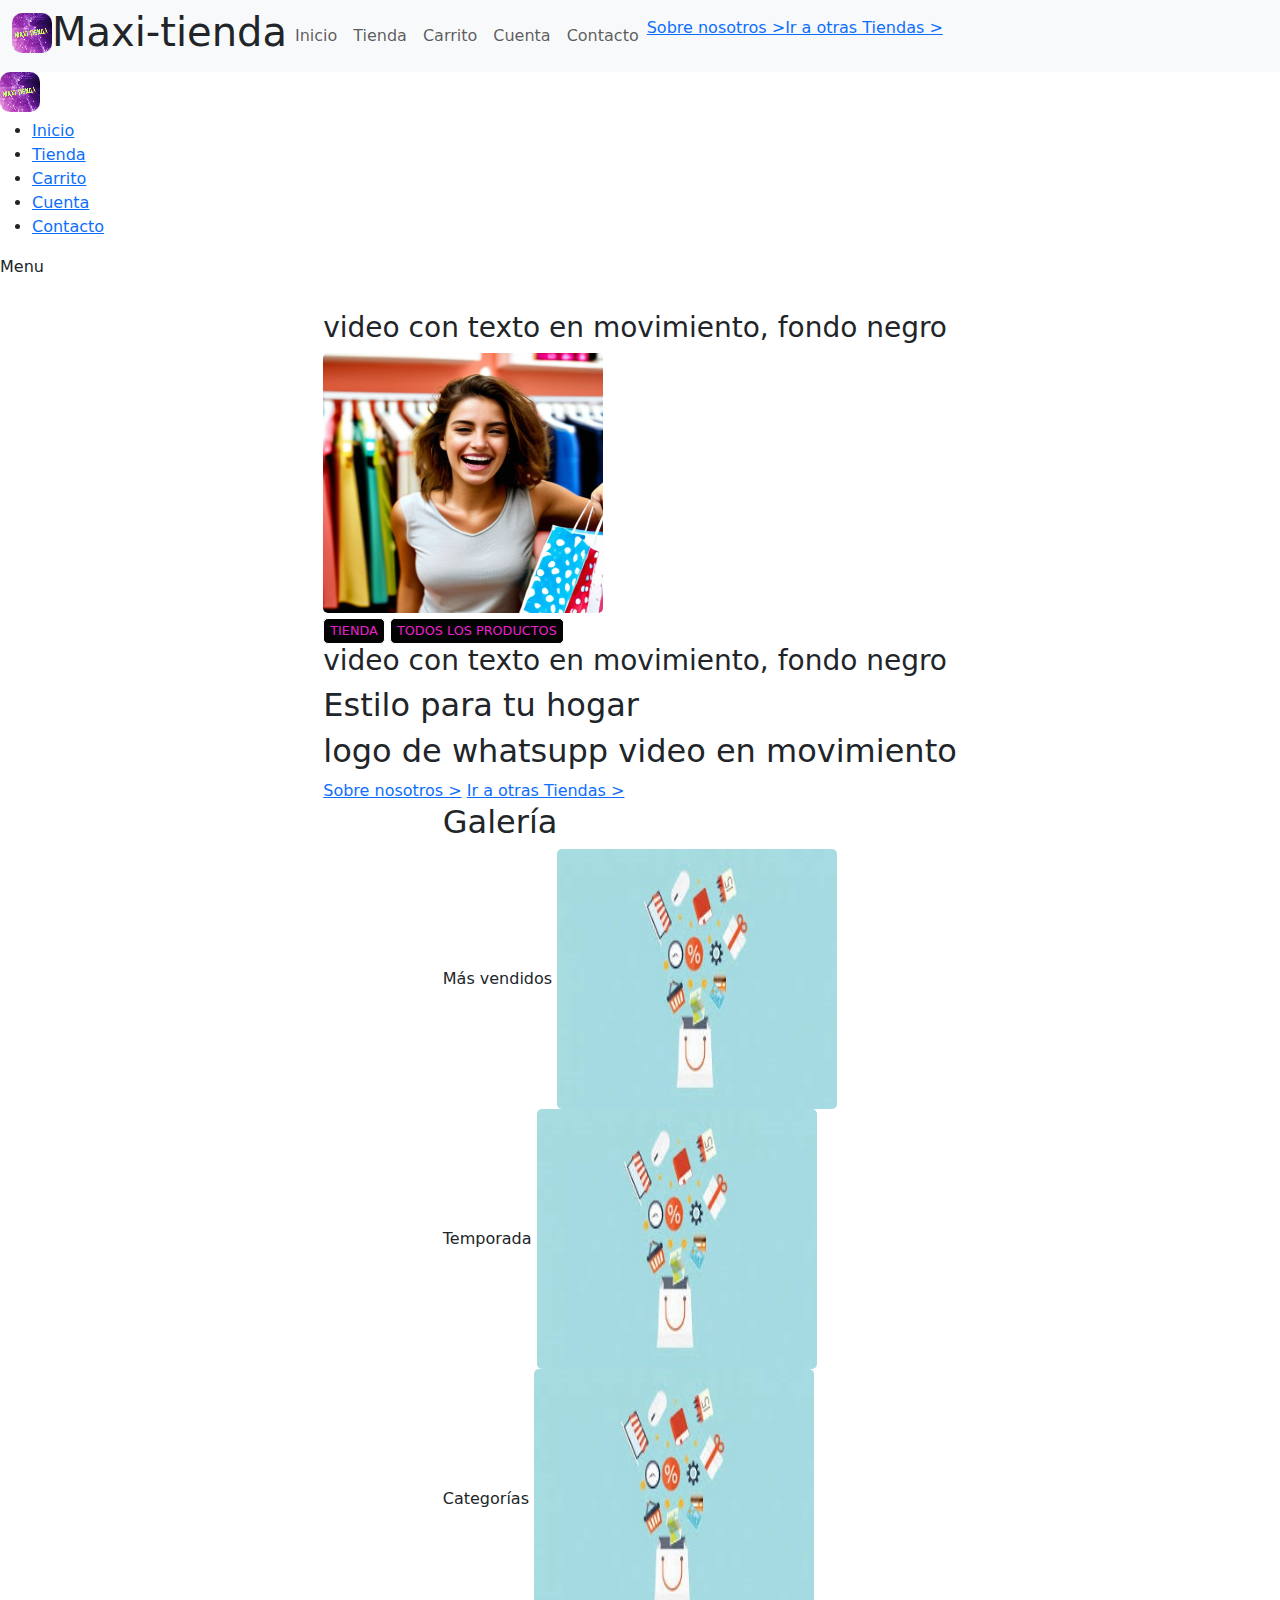
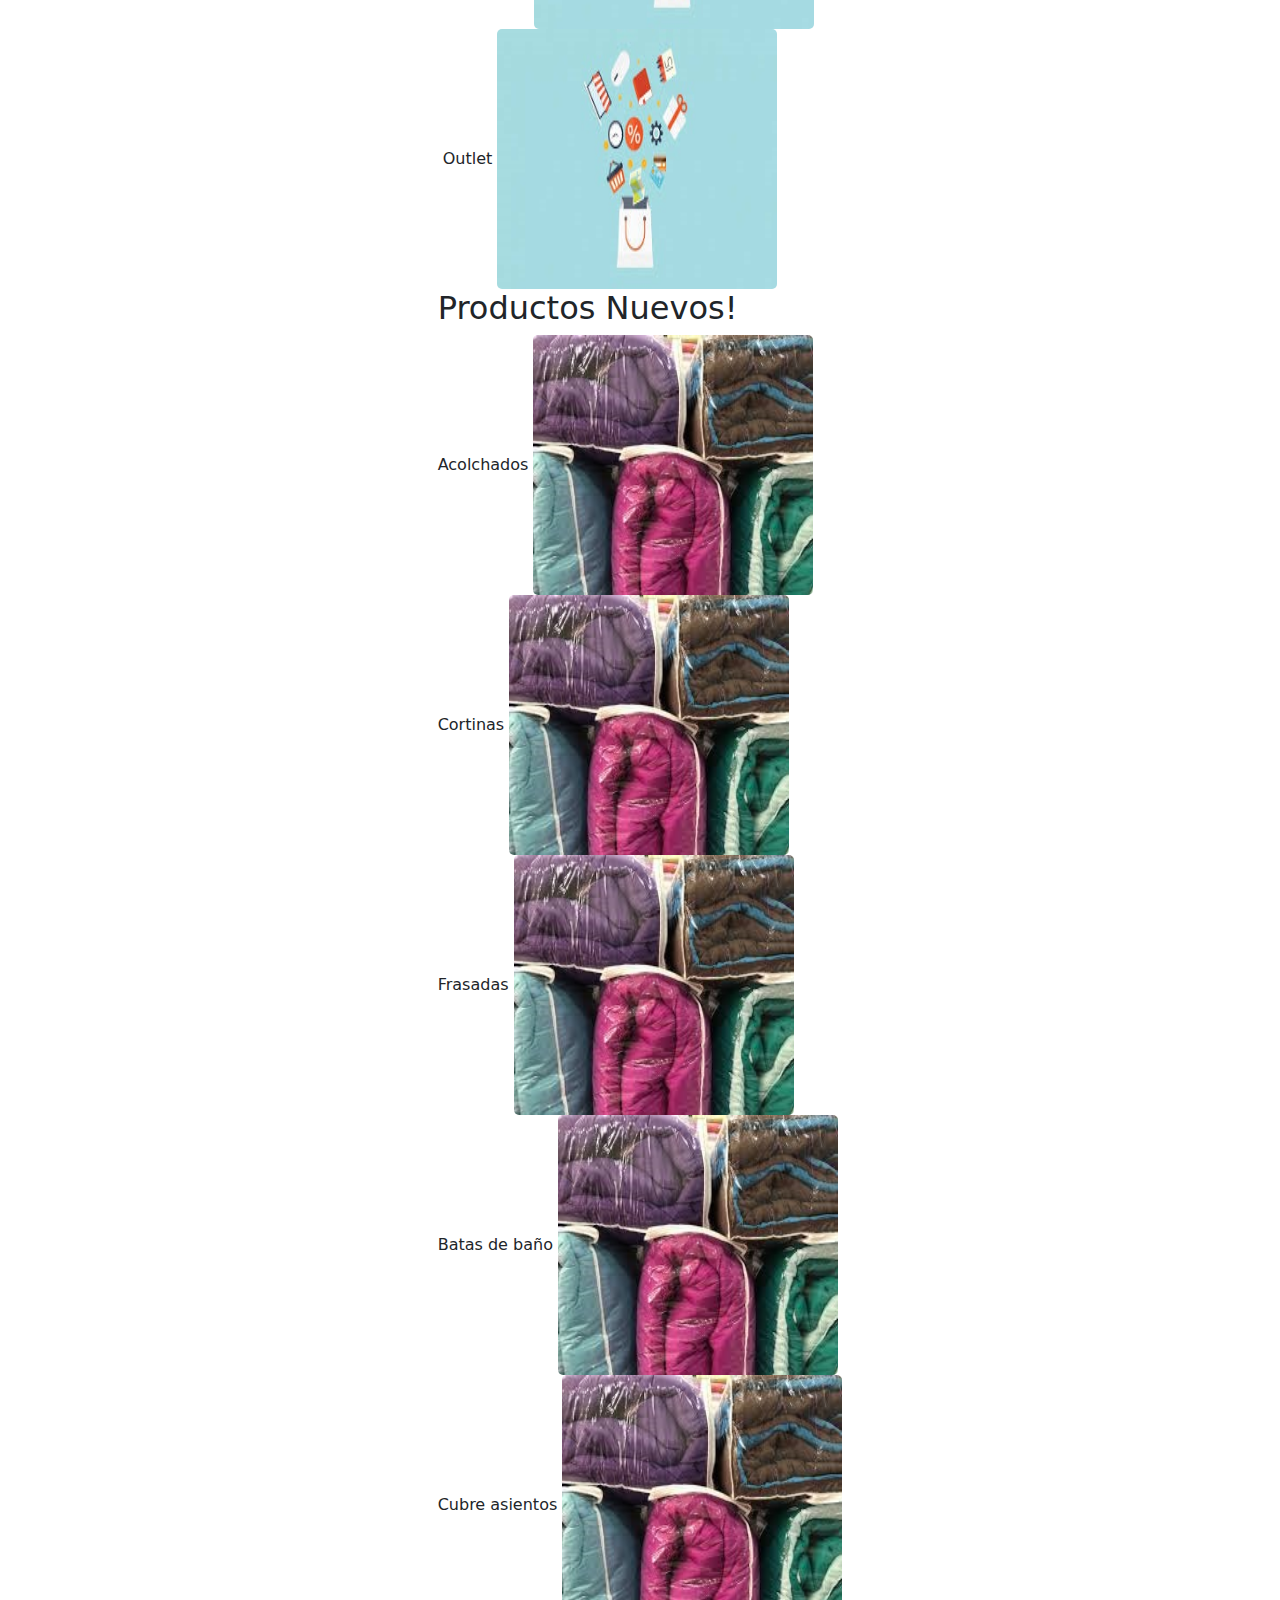
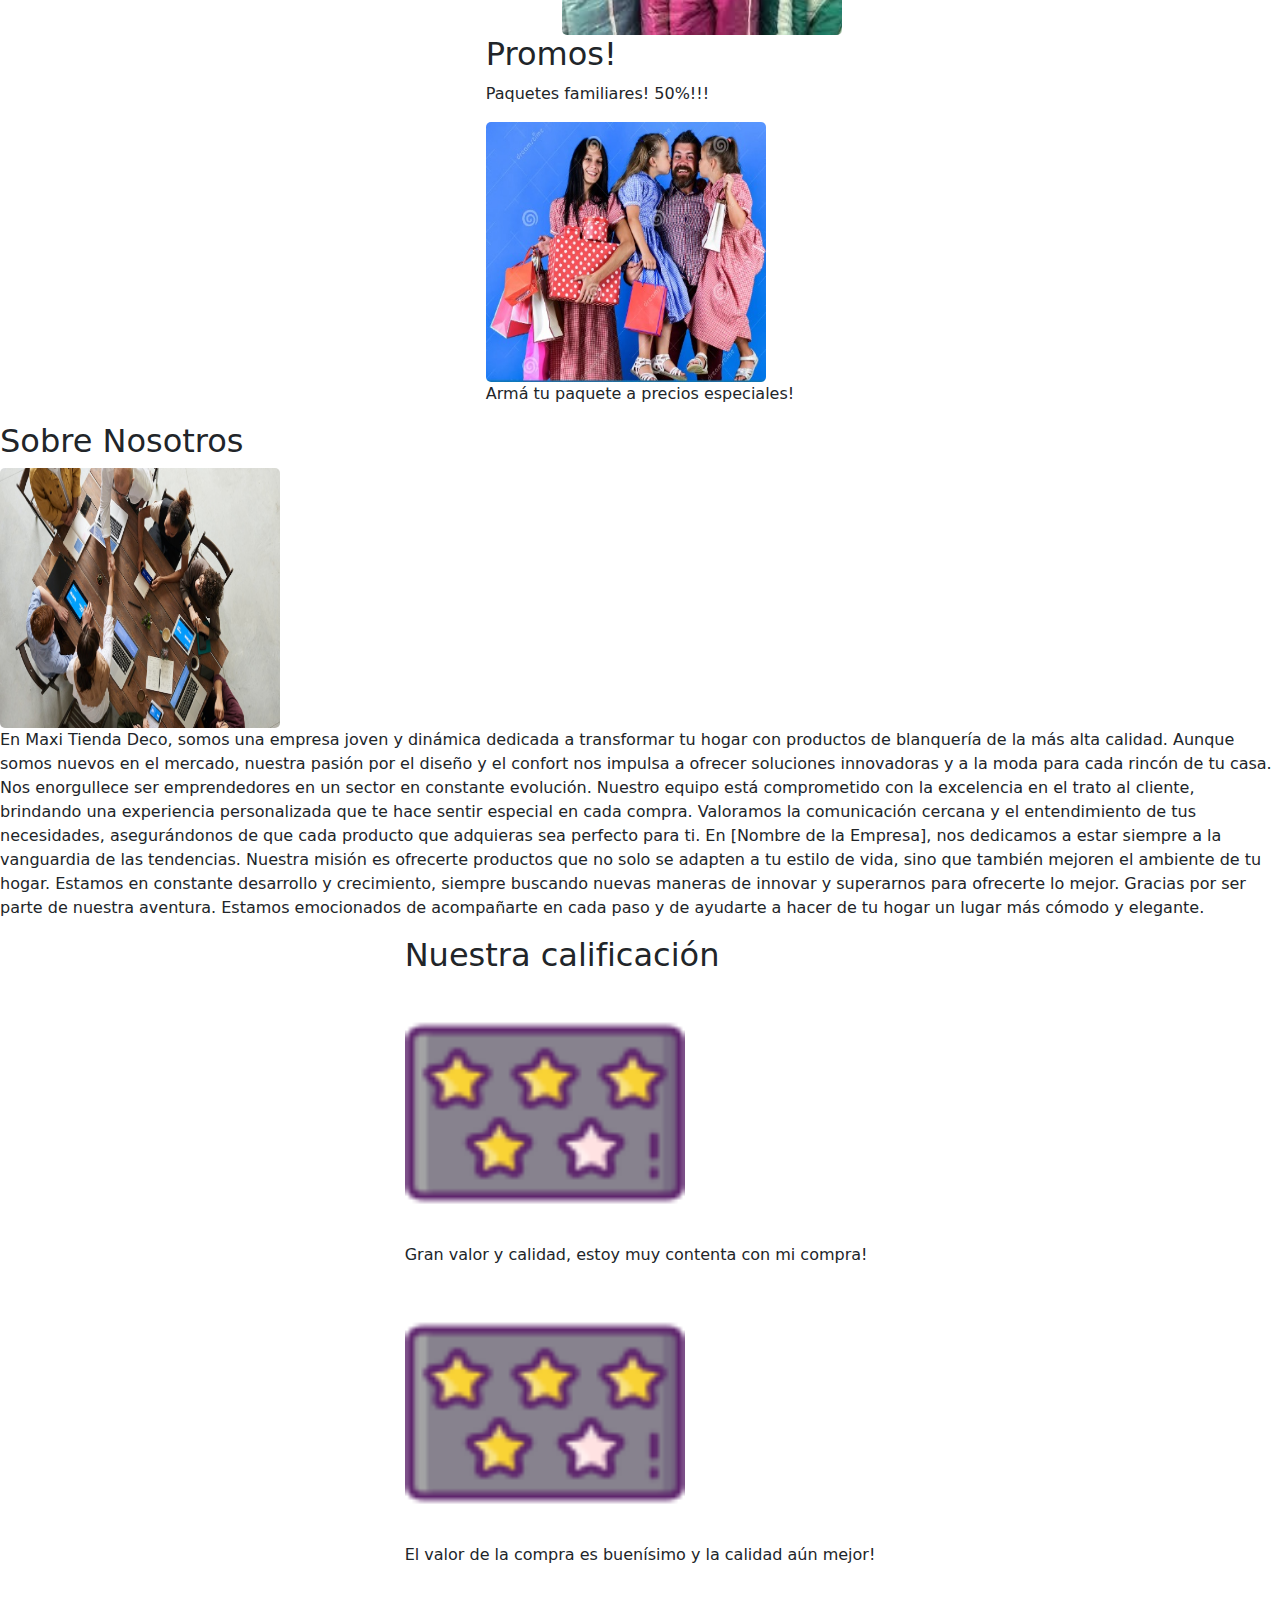
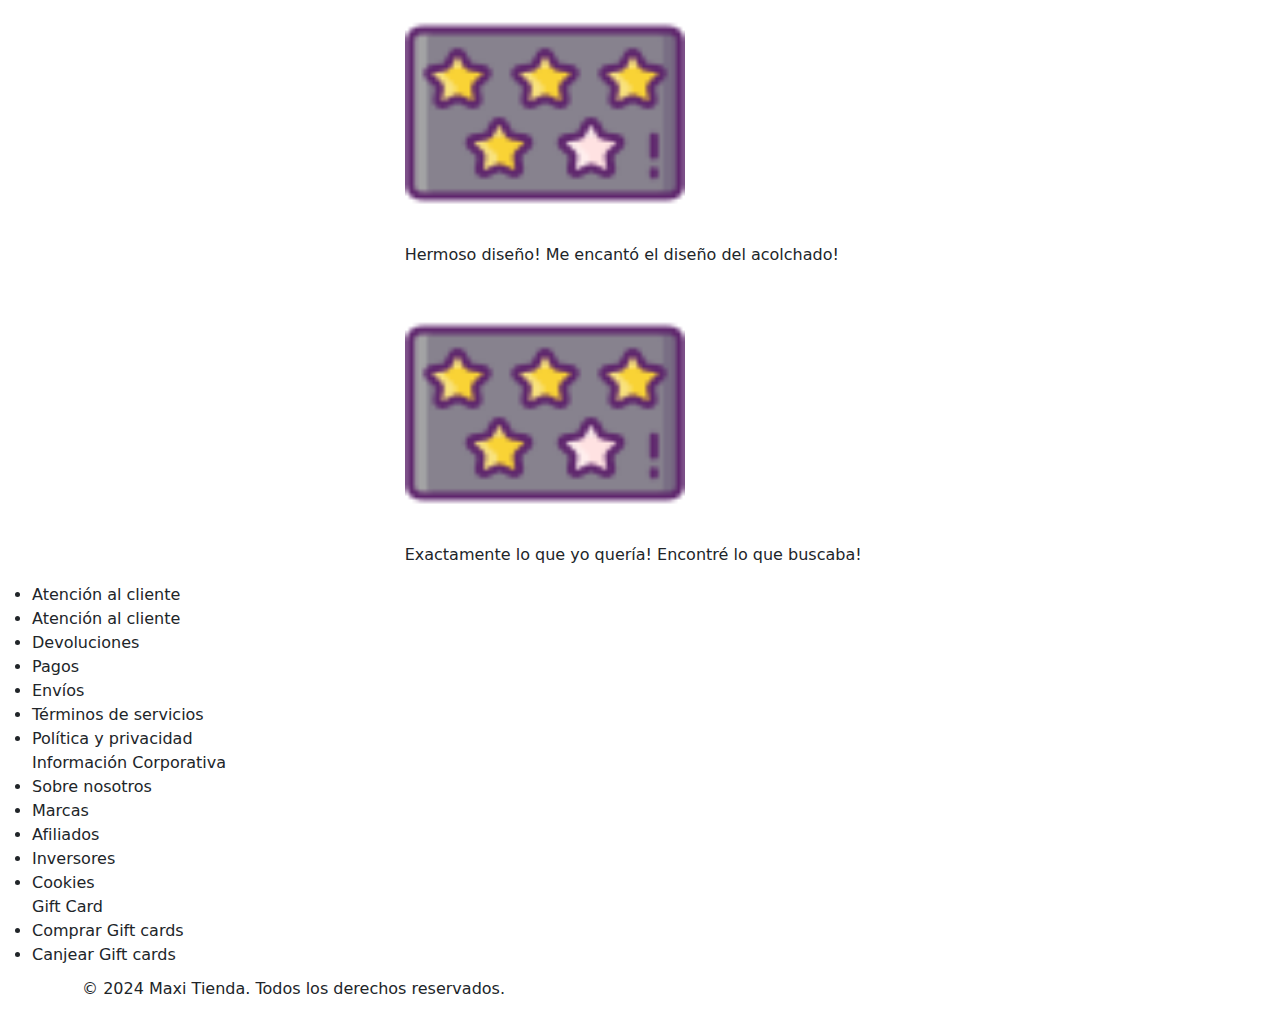
<file: index.html>
<!DOCTYPE html>
<html lang="es">

<head>
    <meta charset="UTF-8">
    <meta name="viewport" content="width=device-width, initial-scale=1.0">
    <link rel="stylesheet" href="css/grid.css">
    <link href="https://cdn.jsdelivr.net/npm/bootstrap@5.3.3/dist/css/bootstrap.min.css" rel="stylesheet"
        integrity="sha384-QWTKZyjpPEjISv5WaRU9OFeRpok6YctnYmDr5pNlyT2bRjXh0JMhjY6hW+ALEwIH" crossorigin="anonymous">
    <title>inicio</title>
</head>

<body class="color-body">
    <header>
        <nav class="navbar navbar-expand-lg bg-body-tertiary">
            <div class="container-fluid">
                <a href="index-mb.html"> <video class="logo-header" src="assets/videos/v-logo.mp4" loop autoplay
                        muted></video></a>
                <h1>Maxi-tienda</h1>
                <button class="navbar-toggler" type="button" data-bs-toggle="collapse"
                    data-bs-target="#navbarSupportedContent" aria-controls="navbarSupportedContent"
                    aria-expanded="false" aria-label="Toggle navigation">
                    <span class="navbar-toggler-icon"></span>
                </button>
                <div class="collapse navbar-collapse" id="navbarSupportedContent">
                    <ul class="navbar-nav me-auto mb-2 mb-lg-0">

                        <li class="nav-item">
                            <a class="nav-link" href="index-mb.html">Inicio</a>
                        </li>

                        <li class="nav-item">
                            <a class="nav-link" href="html/tienda-mb.html">Tienda</a>
                        </li>

                        <li class="nav-item">
                            <a class="nav-link" href="html/carrito-mb.html">Carrito</a>
                        </li>

                        <li class="nav-item">
                            <a class="nav-link" href="html/cuenta-mb.html">Cuenta</a>
                        </li>

                        <li class="nav-item">
                            <a class="nav-link" href="html/contacto-mb.html">Contacto</a>
                        </li>

                        <li class="nav-item">
                            <a href="#nosotros" class="links-menu">Sobre nosotros ></a>
                        </li>

                        <li class="nav-item">
                            <a href="https://www.tripadvisor.com.ar/Attractions-g312741-Activities-c26-Buenos_Aires_Capital_Federal_District.html"
                                class="links-menu" target="_blank">Ir a otras Tiendas ></a>
                        </li>

                    </ul>

                </div>
            </div>
        </nav>
    </header>

    <div class="header">
        <!-- Uso la etiqueta header donde maqueto el encabezado de la página que se repite en el resto de los archivos -->

        <div>
            <a href="../index.html"> <video class="logo-header" src="../assets/videos/v-logo.mp4" loop autoplay
                    muted></video></a>
        </div>

        <div class="div2">
            <nav> <!-- Uso la etiqueta nav para indicar que es el menú navegable del sitio (un solo uso por .html) -->
                <ul class="ul-display estilo-lista"> <!-- Lista desordenada -->
                    <li><a class="links-menu" href="../index.html">Inicio</a></li>
                    <li><a class="links-menu" href="tienda.html">Tienda</a></li>
                    <li><a class="links-menu" href="carrito.html">Carrito</a></li>
                    <li><a class="links-menu" href="cuenta.html">Cuenta</a></li>
                    <li><a class="links-menu" href="contacto.html">Contacto</a></li>
                </ul>
            </nav>
        </div>

        <div class="div-menu">
            <label class="label-color" for="Menu">Menu</label>
            <div><img src="../assets/images/icono-menu.png" alt="icono-menu"></div>
        </div>

    </div>

    <main class="inicio">
        <section class="grid-container1">

            <div class="div-1">
                <h3>video con texto en movimiento, fondo negro</h3>
            </div>

            <div class="div-2">
                <img src="assets/images/imagen-inicio.png" alt="Imagen de inicio">
                <div>
                    <button>TIENDA</button>
                    <button>TODOS LOS PRODUCTOS</button>
                </div>
            </div>

            <div class="div-3">
                <h3>video con texto en movimiento, fondo negro</h3>
            </div>

            <div class="div-4">
                <h2>Estilo para tu hogar</h2>
            </div>

            <div class="div-5">
                <h2>logo de whatsupp video en movimiento</h2>
                <a href="#nosotros" class="links-menu">Sobre nosotros ></a>
                <a href="https://www.tripadvisor.com.ar/Attractions-g312741-Activities-c26-Buenos_Aires_Capital_Federal_District.html"
                    class="links-menu" target="_blank">Ir a otras Tiendas ></a>
            </div>

        </section>

        <section class="grid-container2">

            <div class="div-1">
                <h2>Galería</h2>
            </div>

            <div class="div-2">
                <label class="label-color" for="mas-vendidos">Más vendidos</label>
                <img src="assets/images/categorias.jpg" alt="Categorías">
            </div>

            <div class="div-3">
                <label class="label-color" for="temporada">Temporada</label>
                <img src="assets/images/categorias.jpg" alt="Categorías">
            </div>

            <div class="div-4">
                <label class="label-color" for="categorias">Categorías</label>
                <img src="assets/images/categorias.jpg" alt="Categorías">
            </div>

            <div class="div-5">
                <label class="label-color" for="outlet">Outlet</label>
                <img src="assets/images/categorias.jpg" alt="Categorías">
            </div>

        </section>

        <section class="grid-container3">

            <div class="div-1">
                <h2>Productos Nuevos!</h2>
            </div>

            <div class="div-2">
                <label for="Acolchados">Acolchados</label>
                <img src="assets/images/Acolchados.jpg" alt="Acolchados">
            </div>

            <div class="div-3">
                <label for="Cortinas">Cortinas</label>
                <img src="assets/images/Acolchados.jpg" alt="Acolchados">
            </div>

            <div class="div-4">
                <label for="Frasadas">Frasadas</label>
                <img src="assets/images/Acolchados.jpg" alt="Acolchados">
            </div>

            <div class="div-5">
                <label for="batas-de-baño">Batas de baño</label>
                <img src="assets/images/Acolchados.jpg" alt="Acolchados">
            </div>

            <div class="div-6">
                <label for="cubre-asientos">Cubre asientos</label>
                <img src="assets/images/Acolchados.jpg" alt="Acolchados">
            </div>

        </section>

        <section class="grid-container4">

            <div class="div-1">
                <h2>Promos!</h2>
            </div>

            <div class="div-2">
                <p> Paquetes familiares! 50%!!!</p>
            </div>

            <div class="div-3">
                <img src="assets/images/paquetes-familiares.jpg" alt="paquetes familiares">
            </div>

            <div class="div-4">
                <p>Armá tu paquete a precios especiales!</p>
            </div>
        </section>

        <section class="grid-container5">

            <div class="div-1">
                <h2 id="nosotros">Sobre Nosotros</h2>
            </div>

            <div class="div-2">
                <img src="assets/images/sobre-nosotros.jpg" alt="sobre nosotros">
            </div>

            <div class="div-3">
                <p>
                    En Maxi Tienda Deco, somos una empresa joven y dinámica dedicada a transformar tu hogar con
                    productos de
                    blanquería de la más alta calidad. Aunque somos nuevos en el mercado, nuestra pasión por el diseño y
                    el
                    confort nos impulsa a ofrecer soluciones innovadoras y a la moda para cada rincón de tu casa. Nos
                    enorgullece
                    ser emprendedores en un sector en constante evolución. Nuestro equipo está comprometido con la
                    excelencia en
                    el trato al cliente, brindando una experiencia personalizada que te hace sentir especial en cada
                    compra.
                    Valoramos la comunicación cercana y el entendimiento de tus necesidades, asegurándonos de que cada
                    producto
                    que adquieras sea perfecto para ti. En [Nombre de la Empresa], nos dedicamos a estar siempre a la
                    vanguardia
                    de las tendencias. Nuestra misión es ofrecerte productos que no solo se adapten a tu estilo de vida,
                    sino que
                    también mejoren el ambiente de tu hogar. Estamos en constante desarrollo y crecimiento, siempre
                    buscando
                    nuevas
                    maneras de innovar y superarnos para ofrecerte lo mejor. Gracias por ser parte de nuestra aventura.
                    Estamos
                    emocionados de acompañarte en cada paso y de ayudarte a hacer de tu hogar un lugar más cómodo y
                    elegante.
                </p>
            </div>

        </section>

        <section class="grid-container6">

            <div class="div-1">
                <h2>Nuestra calificación</h2>
            </div>

            <div class="div-2">
                <img src="assets/images/calificacion.png" alt="4 estrellas">
                <p>Gran valor y calidad, estoy muy contenta con mi compra!</p>
            </div>

            <div class="div-3">
                <img src="assets/images/calificacion.png" alt="4 estrellas">
                <p>El valor de la compra es buenísimo y la calidad aún mejor!</p>
            </div>

            <div class="div-4">
                <img src="assets/images/calificacion.png" alt="4 estrellas">
                <p>Hermoso diseño! Me encantó el diseño del acolchado!</p>
            </div>

            <div class="div-5">
                <img src="assets/images/calificacion.png" alt="4 estrellas">
                <p>Exactamente lo que yo quería! Encontré lo que buscaba!</p>
            </div>

        </section>

    </main>

    <footer>
        <ul class="footer1 estilo-lista">

            <div class="div-footer1">
                <li> <label class="color-footer" for="Atención-al-cliente">Atención al cliente</label></li>
                <li><label class="label-color" for="atencion-al-cliente">Atención al cliente</label></li>
                <li><label class="label-color" for="devoluciones">Devoluciones</label></li>
                <li><label class="label-color" for="pagos">Pagos</label></li>
                <li><label class="label-color" for="envíos">Envíos</label></li>
                <li><label class="label-color" for="terminos-de-servicios">Términos de servicios</label></li>
                <li><label class="label-color" for="política-y-privacidad">Política y privacidad</label></li>
            </div>

            <div class="div-footer1">
                <label for="informacion-corporativa" class="color-footer">Información Corporativa</label>
                <li><label class="label-color" for="sobre-nosotros">Sobre nosotros</label></li>
                <li><label class="label-color" for="marcas">Marcas</label></li>
                <li><label class="label-color" for="afiliados">Afiliados</label></li>
                <li><label class="label-color" for="inversores">Inversores</label></li>
                <li><label class="label-color" for="inversores">Cookies</label></li>
            </div>

            <div class="div-footer1">
                <label for="Gift-Card" class="label-div3 color-footer">Gift Card</label>
                <li><label class="label-color" for="comprar-giftcard">Comprar Gift cards</label></li>
                <li><label class="label-color" for="canjear-giftcard">Canjear Gift cards</label></li>
            </div>

            <div class="imagen-footer">
                <img class="img" src="assets/icono.png" width="45" height="45" alt="">
                <label id="div4" class="label-color" for="maxi-tienda">&copy; 2024 Maxi Tienda.</label>
                <label id="div5" class="label-color" for="maxi-tienda">Todos los derechos reservados.</label>
            </div>

        </ul>

    </footer>

    <script src="https://cdn.jsdelivr.net/npm/bootstrap@5.3.3/dist/js/bootstrap.bundle.min.js"
        integrity="sha384-YvpcrYf0tY3lHB60NNkmXc5s9fDVZLESaAA55NDzOxhy9GkcIdslK1eN7N6jIeHz"
        crossorigin="anonymous">
    </script>
</body>

</html>
</file>
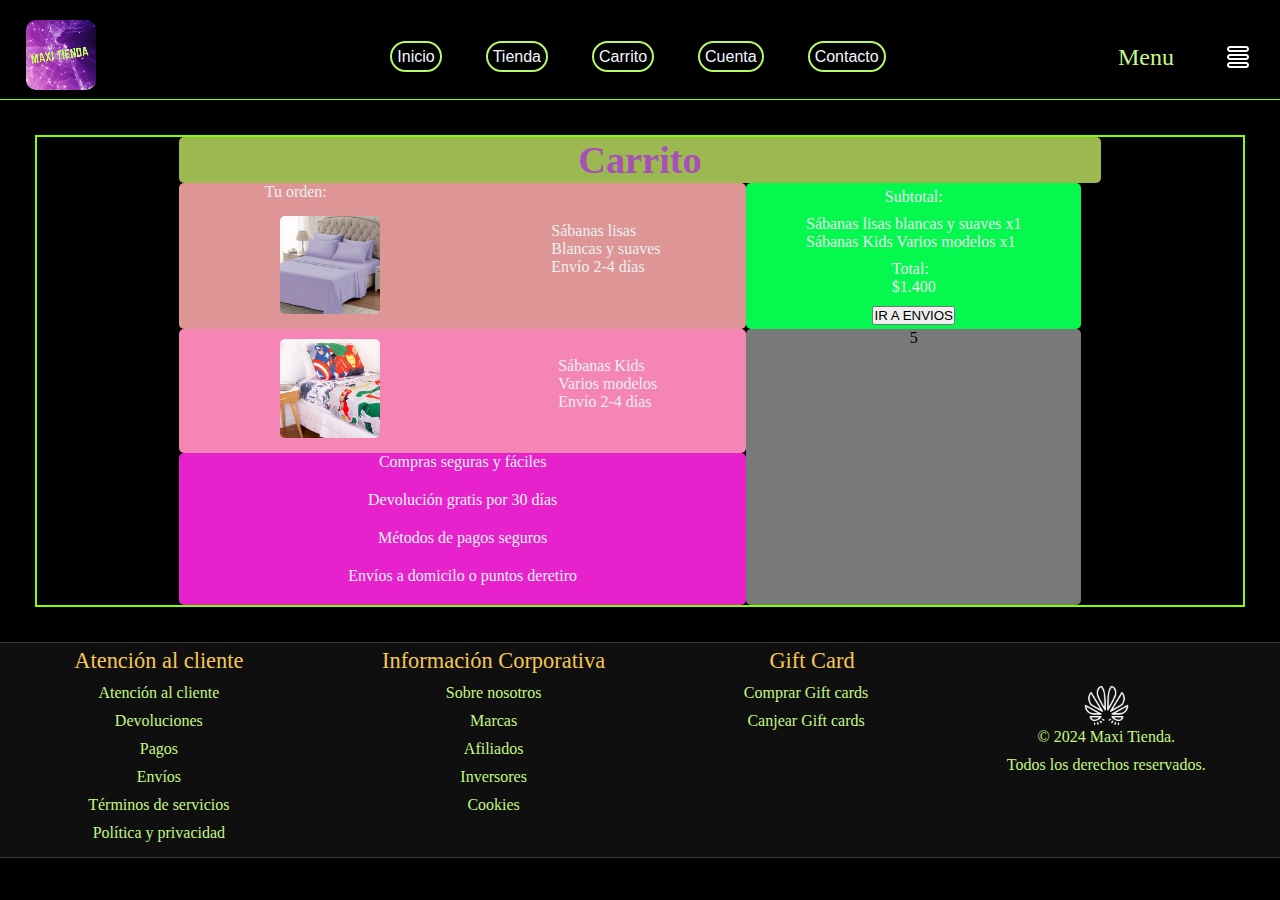
<file: html/carrito.html>
<!DOCTYPE html>
<html lang="es">

<head>
    <meta charset="UTF-8">
    <meta name="viewport" content="width=device-width, initial-scale=1.0">
    <title>Carrito</title>
    <link rel="stylesheet" href="../css/style.css">
</head>

<body class="fondo">

    <header class="header">
        <!-- Uso la etiqueta header donde maqueto el encabezado de la página que se repite en el resto de los archivos -->

        <div>
            <a href="../index.html"> <video class="logo-header" src="../assets/videos/v-logo.mp4" loop autoplay
                    muted></video></a>
        </div>

        <div class="div2">
            <nav> <!-- Uso la etiqueta nav para indicar que es el menú navegable del sitio (un solo uso por .html) -->
                <ul class="ul-display estilo-lista"> <!-- Lista desordenada -->
                    <li><a class="links-menu" href="../index.html">Inicio</a></li>
                    <li><a class="links-menu" href="tienda.html">Tienda</a></li>
                    <li><a class="links-menu" href="carrito.html">Carrito</a></li>
                    <li><a class="links-menu" href="cuenta.html">Cuenta</a></li>
                    <li><a class="links-menu" href="contacto.html">Contacto</a></li>
                </ul>
            </nav>
        </div>

        <div class="div-menu">
            <label class="label-color" for="Menu">Menu</label>
            <div><img src="../assets/images/icono-menu.png" alt="icono-menu"></div>
        </div>

    </header>

    <main>
        <section class="grid-container7">

            <div class="div-1">
                <h2>Carrito</h2>
            </div>

            <div class="div-2">
                <div>
                    <label for="tu-orden">Tu orden:</label>
                    <div>
                        <img class="img-p1" src="../assets/images/sabanas-lisas-colores.jpg" width="100" height="120"
                            alt="Sábanas lisas colores">
                    </div>
                </div>

                <div>
                    <label for="Sábanas-lisas">Sábanas lisas</label>
                    <label for="Blancas-y-suaves">Blancas y suaves</label>
                    <label for="Envío">Envío 2-4 días</label>
                </div>
            </div>


            </div>

            <div class="div-3">
                <div>
                    <label for="Compras-seguras-y-fáciles">Compras seguras y fáciles</label>
                </div>
                <div>
                    <label for="Devolución-gratis-por-30-días">Devolución gratis por 30 días</label>
                </div>
                <div>
                    <label for="Métodos-de-pagos-seguros">Métodos de pagos seguros</label>
                </div>
                <div>
                    <label for="Envíos-a-domicilio-o-puntos-de-retiro">Envíos a domicilo o puntos deretiro</label>
                </div>
            </div>

            <div class="div-4">
                <div><label for="Subtotal">Subtotal:</label></div>
                <div class="data">
                    <label for="Sábanas lisas blancas">Sábanas lisas blancas y suaves x1</label>
                    <label for="Sábanas Kids">Sábanas Kids Varios modelos x1</label>
                </div>
                <div>
                    <label for="total">Total:</label>
                    <label for="$1.400">$1.400</label>
                </div>
                <button class="btn-ir-a-envios">IR A ENVIOS</button>

            </div>

            <div class="div-5">
                5
            </div>

            <div class="div-6">
                <div>
                    <img src="../assets/images/sabana-kids.jpg" width="100" height="120"
                        alt="Sábanas lisas colores">
                </div>

                <div>
                    <label for="Sábanas-kids">Sábanas Kids</label>
                    <label for="Varios modelos">Varios modelos</label>
                    <label for="Envío">Envío 2-4 días</label>
                </div>
            </div>

        </section>
    </main>

    <footer>
        <ul class="footer1 estilo-lista">

            <div class="div-footer1">
                <li> <label class="color-footer" for="Atención-al-cliente">Atención al cliente</label></li>
                <li><label class="label-color" for="atencion-al-cliente">Atención al cliente</label></li>
                <li><label class="label-color" for="devoluciones">Devoluciones</label></li>
                <li><label class="label-color" for="pagos">Pagos</label></li>
                <li><label class="label-color" for="envíos">Envíos</label></li>
                <li><label class="label-color" for="terminos-de-servicios">Términos de servicios</label></li>
                <li><label class="label-color" for="política-y-privacidad">Política y privacidad</label></li>
            </div>

            <div class="div-footer1">
                <label for="informacion-corporativa" class="color-footer">Información Corporativa</label>
                <li><label class="label-color" for="sobre-nosotros">Sobre nosotros</label></li>
                <li><label class="label-color" for="marcas">Marcas</label></li>
                <li><label class="label-color" for="afiliados">Afiliados</label></li>
                <li><label class="label-color" for="inversores">Inversores</label></li>
                <li><label class="label-color" for="inversores">Cookies</label></li>
            </div>

            <div class="div-footer1">
                <label for="Gift-Card" class="label-div3 color-footer">Gift Card</label>
                <li><label class="label-color" for="comprar-giftcard">Comprar Gift cards</label></li>
                <li><label class="label-color" for="canjear-giftcard">Canjear Gift cards</label></li>
            </div>

            <div class="imagen-footer">
                <img class="img" src="../assets/icono.png" width="45" height="45" alt="">
                <label id="div4" class="label-color" for="maxi-tienda">&copy; 2024 Maxi Tienda.</label>
                <label id="div5" class="label-color" for="maxi-tienda">Todos los derechos reservados.</label>
            </div>

        </ul>

    </footer>

</body>

</html>
</file>
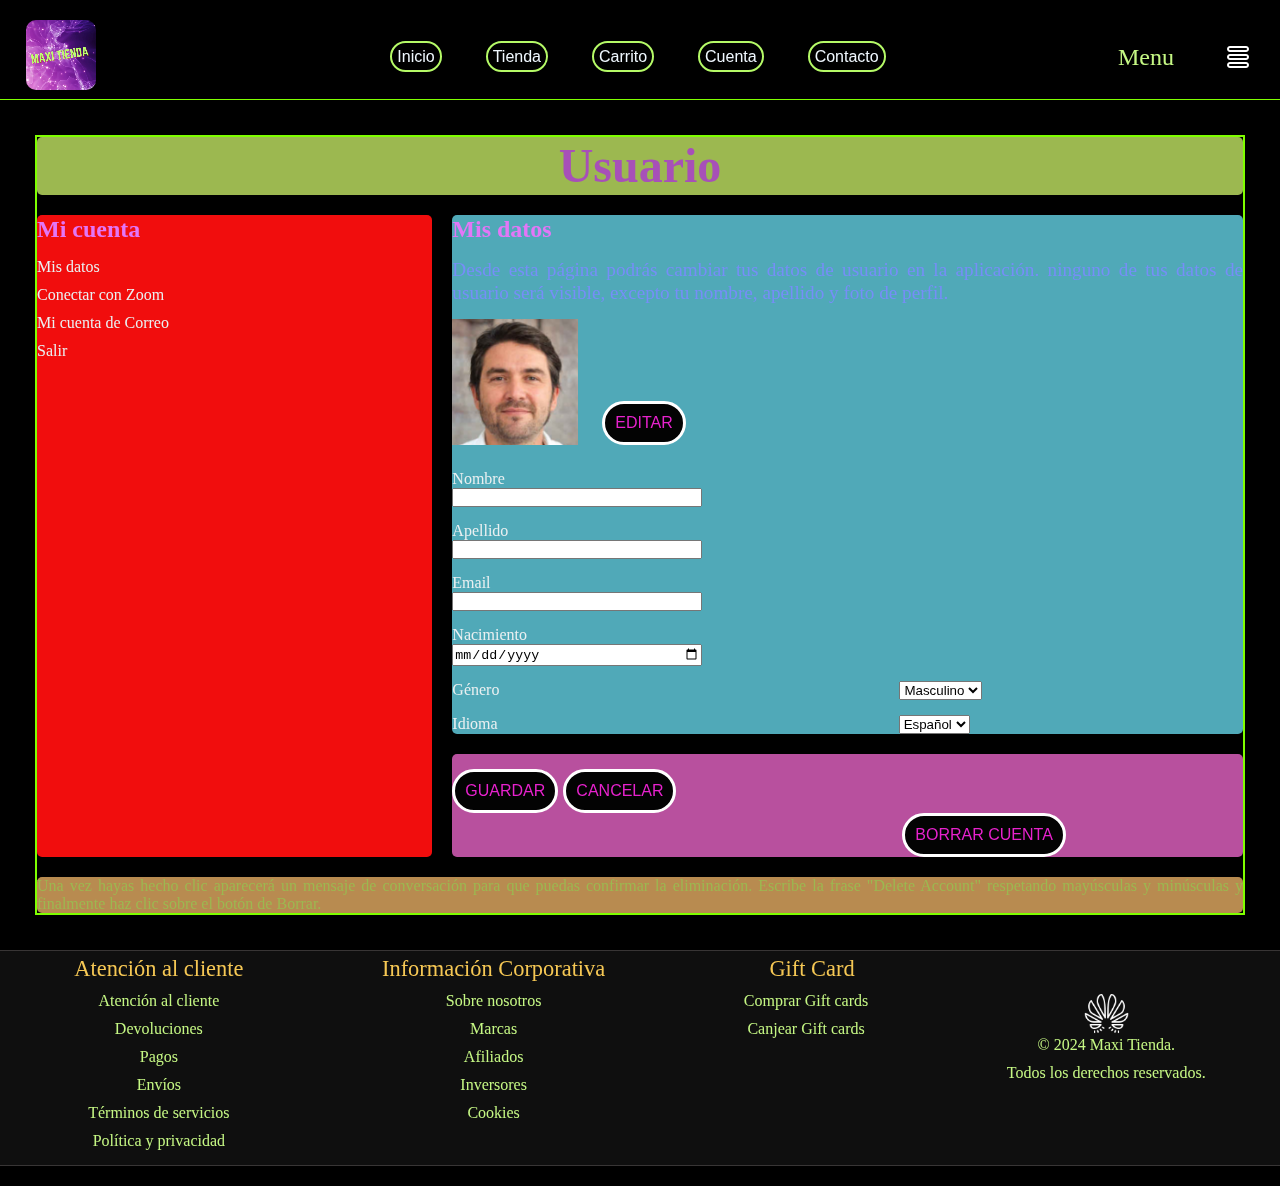
<file: html/cuenta.html>
<!DOCTYPE html>
<html lang="es">

<head>
    <meta charset="UTF-8">
    <meta name="viewport" content="width=device-width, initial-scale=1.0">
    <title>Cuenta</title>
    <link rel="stylesheet" href="../css/style.css">
</head>

<body class="fondo">

    <header class="header">
        <!-- Uso la etiqueta header donde maqueto el encabezado de la página que se repite en el resto de los archivos -->

        <div>
            <a href="../index.html"> <video class="logo-header" src="../assets/videos/v-logo.mp4" loop autoplay
                    muted></video></a>
        </div>

        <div class="div2">
            <nav> <!-- Uso la etiqueta nav para indicar que es el menú navegable del sitio (un solo uso por .html) -->
                <ul class="ul-display estilo-lista"> <!-- Lista desordenada -->
                    <li><a class="links-menu" href="../index.html">Inicio</a></li>
                    <li><a class="links-menu" href="tienda.html">Tienda</a></li>
                    <li><a class="links-menu" href="carrito.html">Carrito</a></li>
                    <li><a class="links-menu" href="cuenta.html">Cuenta</a></li>
                    <li><a class="links-menu" href="contacto.html">Contacto</a></li>
                </ul>
            </nav>
        </div>

        <div class="div-menu">
            <label class="label-color" for="Menu">Menu</label>
            <div><img src="../assets/images/icono-menu.png" alt="icono-menu"></div>
        </div>

    </header>
    
    <main>
        <section class="grid-container10">
            
            <div class="div-1">
                <h2>Usuario</h2>
            </div>

            <div class="div-2">
                <h3>Mis datos</h3>
                <p>Desde esta página podrás cambiar tus datos de usuario en la aplicación. ninguno de tus datos de usuario será visible, excepto tu nombre, apellido y foto de perfil.</p>
                <div class="foto">
                    <img src="../assets/images/usuario.png" alt="foto-usuario">
                    <button>EDITAR</button>
                </div>

                <form action="enviar.php" method="post">
                    <label for="Nombre">Nombre</label>
                    <input type="text" id="Nombre" name="Nombre" required>
                    <label for="Apellido">Apellido</label>
                    <input type="text" id="Apellido" name="Apellido" required>
                    <label for="Email">Email</label>
                    <input type="email" id="email" name="email" required>
                    <label for="Nacimiento">Nacimiento</label>
                    <input type="date" id="Nacimiento" name="Nacimiento" required>
                </form>

                <div class="genero">
                    <label for="genero">Género</label>
                    <form action="enviar.php" method="post">
                        <select name="tipo" id="">
                            <option value="masculino">Masculino</option>
                            <option value="femenino">Femenino</option>
                            <option value="no-binario">No binario</option>
                        </select>

                    </form>
                </div>

                <div class="idioma">
                    <label for="idioma">Idioma</label>
                    <form action="enviar.php" method="post">
                        <select name="tipo" id="">
                            <option value="Esañol">Español</option>
                            <option value="Inglés">Ingles</option>
                            <option value="Italiano">Italiano</option>
                        </select>
                    </form>
                </div>

            </div>

            <div class="div-3">
                <div class="botones">
                    <button>GUARDAR</button>
                    <button>CANCELAR</button>
                </div>

                <div class="borrarcuenta" >
                    <button>BORRAR CUENTA</button>
                </div>
            </div>

            <div class="div-4">
                <p>
                    Una vez hayas hecho clic aparecerá un mensaje de conversación para que puedas confirmar la eliminación. Escribe la frase "Delete Account" respetando mayúsculas y minúsculas y finalmente haz clic sobre el botón de Borrar.
                </p>
            </div>

            <div class="div-5">
                <h3>Mi cuenta</h3>
                <label for="mis-datos">Mis datos</label>
                <label for="conectar-con-zoom">Conectar con Zoom</label>
                <label for="mi-cuenta-de-correo">Mi cuenta de Correo</label>
                <label for="Salir">Salir</label>
            </div>

        </section>
    </main>

    <footer>
        <ul class="footer1 estilo-lista">

            <div class="div-footer1">
                <li> <label class="color-footer" for="Atención-al-cliente">Atención al cliente</label></li>
                <li><label class="label-color" for="atencion-al-cliente">Atención al cliente</label></li>
                <li><label class="label-color" for="devoluciones">Devoluciones</label></li>
                <li><label class="label-color" for="pagos">Pagos</label></li>
                <li><label class="label-color" for="envíos">Envíos</label></li>
                <li><label class="label-color" for="terminos-de-servicios">Términos de servicios</label></li>
                <li><label class="label-color" for="política-y-privacidad">Política y privacidad</label></li>
            </div>

            <div class="div-footer1">
                <label for="informacion-corporativa" class="color-footer">Información Corporativa</label>
                <li><label class="label-color" for="sobre-nosotros">Sobre nosotros</label></li>
                <li><label class="label-color" for="marcas">Marcas</label></li>
                <li><label class="label-color" for="afiliados">Afiliados</label></li>
                <li><label class="label-color" for="inversores">Inversores</label></li>
                <li><label class="label-color" for="inversores">Cookies</label></li>
            </div>

            <div class="div-footer1">
                <label for="Gift-Card" class="label-div3 color-footer">Gift Card</label>
                <li><label class="label-color" for="comprar-giftcard">Comprar Gift cards</label></li>
                <li><label class="label-color" for="canjear-giftcard">Canjear Gift cards</label></li>
            </div>

            <div class="imagen-footer">
                <img class="img" src="../assets/icono.png" width="45" height="45" alt="">
                <label id="div4" class="label-color" for="maxi-tienda">&copy; 2024 Maxi Tienda.</label>
                <label id="div5" class="label-color" for="maxi-tienda">Todos los derechos reservados.</label>
            </div>

        </ul>

    </footer>
    
</body>    

</html>
</file>
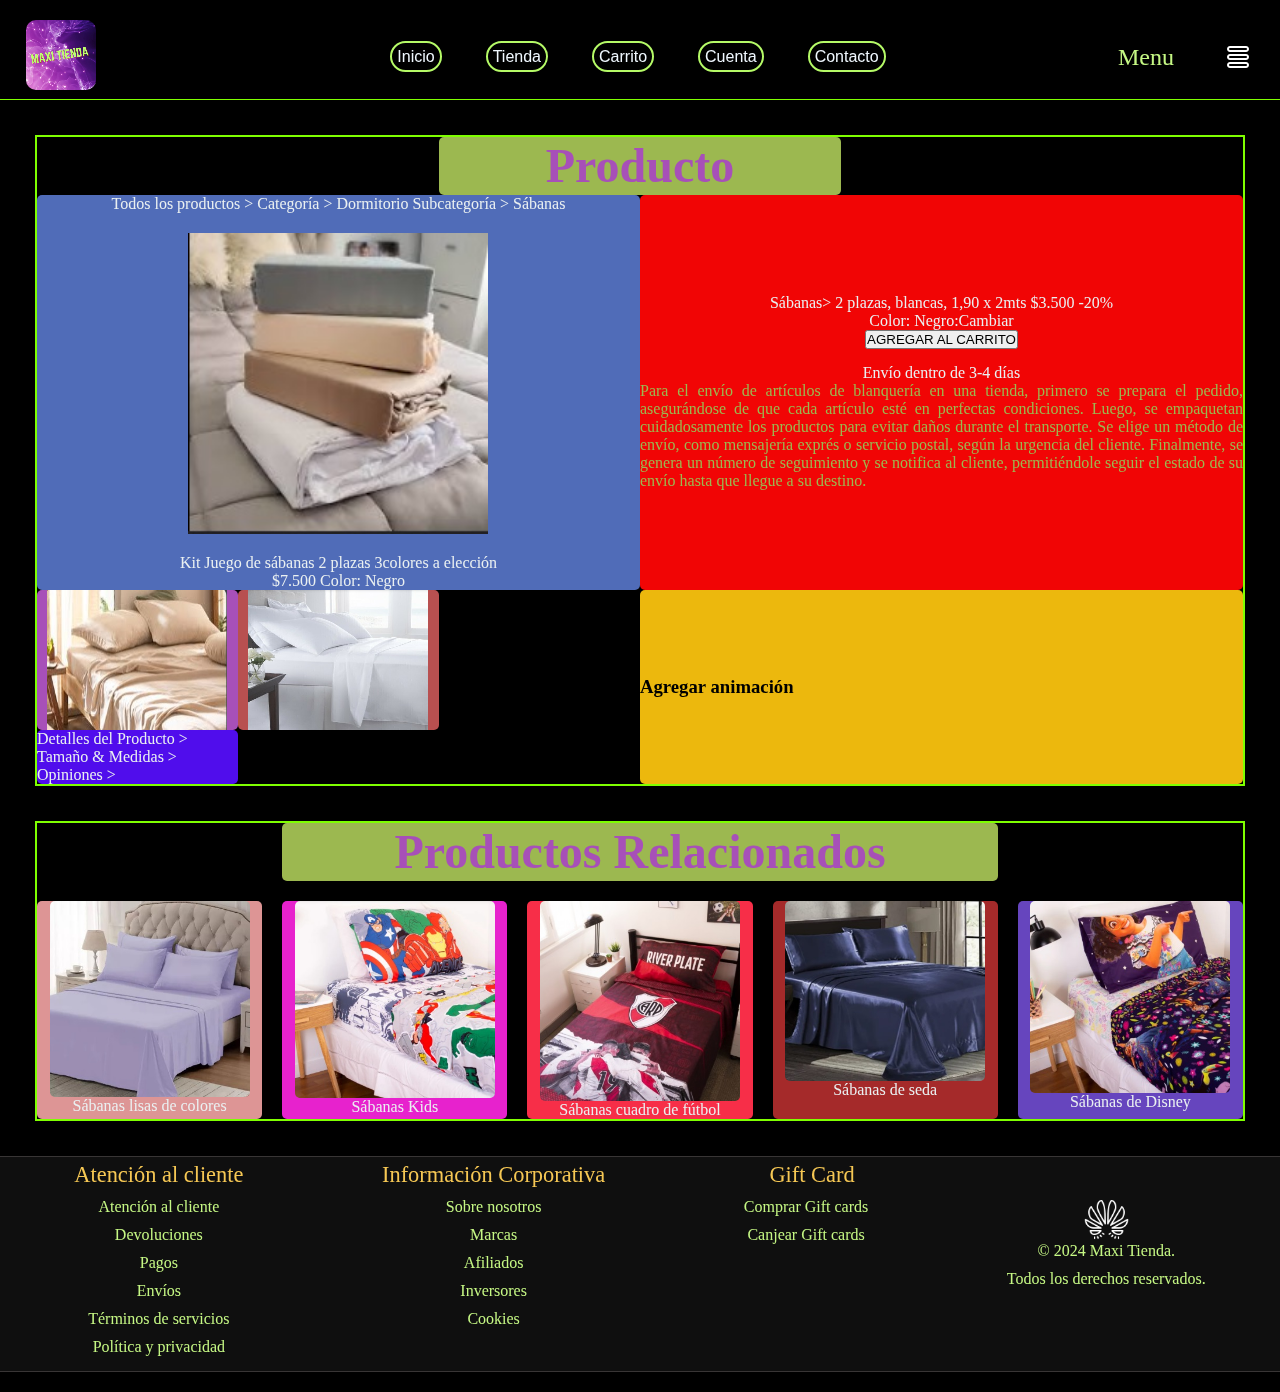
<file: html/tienda.html>
<!DOCTYPE html>
<html lang="es">

<head>
    <meta charset="UTF-8">
    <meta name="viewport" content="width=device-width, initial-scale=1.0">
    <title>Tienda</title>
    <link rel="stylesheet" href="../css/style.css">
</head>

<body class="fondo">

    <header class="header">
        <!-- Uso la etiqueta header donde maqueto el encabezado de la página que se repite en el resto de los archivos -->

        <div>
            <a href="../index.html"> <video class="logo-header" src="../assets/videos/v-logo.mp4" loop autoplay
                    muted></video></a>
        </div>

        <div class="div2">
            <nav> <!-- Uso la etiqueta nav para indicar que es el menú navegable del sitio (un solo uso por .html) -->
                <ul class="ul-display estilo-lista"> <!-- Lista desordenada -->
                    <li><a class="links-menu" href="../index.html">Inicio</a></li>
                    <li><a class="links-menu" href="tienda.html">Tienda</a></li>
                    <li><a class="links-menu" href="carrito.html">Carrito</a></li>
                    <li><a class="links-menu" href="cuenta.html">Cuenta</a></li>
                    <li><a class="links-menu" href="contacto.html">Contacto</a></li>
                </ul>
            </nav>
        </div>

        <div class="div-menu">
            <label class="label-color" for="Menu">Menu</label>
            <div><img src="../assets/images/icono-menu.png" alt="icono-menu"></div>
        </div>

    </header>

    <main>

        <section class="grid-container8">

            <div class="div-1">
                <h2>Producto</h2>
            </div>

            <div class="div-2">
                <div>
                    <label for="todos-los-productos">Todos los productos ></label>
                    <label for="Categoría">Categoría > Dormitorio</label>
                    <label for="Subcategoría">Subcategoría > Sábanas</label>
                </div>

                <div>
                    <img src="../assets/images/sabanas.jpg" width="300" height="300" alt="sábanas">
                </div>

                <div>
                    <label class="label-color" for="kit-juego-de-sábanas-2-plazas">Kit Juego de sábanas 2 plazas
                        3colores a elección</label>
                </div>

                <div>
                    <label class="label-color" for="$7.500 Color: Negro">$7.500 Color: Negro</label>
                </div>

            </div>

            <div class="div-3">
                <img src="../assets/images/sabanas1.jpg" width="180" height="140" alt="Sábanas 1">
            </div>

            <div class="div-4">
                <img src="../assets/images/sabanas2.jpg" width="180" height="140" alt="Sábanas 2">
            </div>

            <div class="div-5">
                <div>
                    <label for="todos-los-productos">Sábanas></label>
                    <label for="Categoría">2 plazas, blancas, 1,90 x 2mts</label>
                    <label for="Subcategoría">$3.500 -20%</label>
                </div>
                
                <div class="horizontal">
                    <div>
                        <label  for="Color">Color:</label>
                        <label  for="Negro">Negro:</label>
                    </div>
                    <div>
                        <label  for="Cambiar">Cambiar</label>
                    </div>
                </div>
                
                <div>
                    <button >AGREGAR AL CARRITO</button>
                </div>
                
                <div class="labels1">
                    <label  for="Color">Envío dentro de 3-4 días</label>
                </div>
                
                <div>
                    <p >Para el envío de artículos de blanquería en una tienda, primero se
                        prepara el pedido, asegurándose de que cada artículo esté en perfectas condiciones. Luego, se
                        empaquetan cuidadosamente los productos para evitar daños durante el transporte. Se elige un
                        método de envío, como mensajería exprés o servicio postal, según la urgencia del cliente.
                        Finalmente, se genera un número de seguimiento y se notifica al cliente, permitiéndole seguir el
                        estado de su envío hasta que llegue a su destino.
                    </p>
                </div>
                
            </div>

            <div class="div-6">
                <label for="#"><h3>Agregar animación</h3></label>
            </div>

            <div class="div-7">
                <label for="Detalles-del-producto">Detalles del Producto ></label>
                <label for="Tamaño-y-Medidas">Tamaño & Medidas ></label>
                <label for="Color">Opiniones ></label>
            </div>

        </section>
        
        <section class="grid-container9">

            <div class="div-1">
                <h2>Productos Relacionados</h2>
            </div>

            <div class="div-2">
                <img src="../assets/images/sabanas-lisas-colores.jpg" width="200" height="150"
                    alt="Sábanas lisas colores">
                <label for="sabanas-lisas-colores">Sábanas lisas de colores</label>
            </div>

            <div class="div-3">
                <img src="../assets/images/sabana-kids.jpg" width="200" height="150" alt="Sábanas kids">
                <label for="sabana-kids">Sábanas Kids</label>
            </div>

            <div class="div-4">
                <img src="../assets/images/sabana-cuadros-de-futbol.jpg" width="200" height="150"
                    alt="Sábanas cuadro de fútbol">
                <label for="sabana-cuadros-de-futbol">Sábanas cuadro de fútbol</label>
            </div>

            <div class="div-5">
                <img src="../assets/images/sabanas-de-seda.jpg" width="200" height="150" alt="Sábanas de seda">
                <label for="sabanas-de-seda">Sábanas de seda</label>
            </div>
            
            <div class="div-6">
                <img src="../assets/images/sabanas-disney.jpg" width="200" height="150" alt="Sábanas de Disney">
                <label for="sabanas-disney">Sábanas de Disney</label>
            </div>
            
        </section>

    </main>

    <footer>
        <ul class="footer1 estilo-lista">

            <div class="div-footer1">
                <li> <label class="color-footer" for="Atención-al-cliente">Atención al cliente</label></li>
                <li><label class="label-color" for="atencion-al-cliente">Atención al cliente</label></li>
                <li><label class="label-color" for="devoluciones">Devoluciones</label></li>
                <li><label class="label-color" for="pagos">Pagos</label></li>
                <li><label class="label-color" for="envíos">Envíos</label></li>
                <li><label class="label-color" for="terminos-de-servicios">Términos de servicios</label></li>
                <li><label class="label-color" for="política-y-privacidad">Política y privacidad</label></li>
            </div>

            <div class="div-footer1">
                <label for="informacion-corporativa" class="color-footer">Información Corporativa</label>
                <li><label class="label-color" for="sobre-nosotros">Sobre nosotros</label></li>
                <li><label class="label-color" for="marcas">Marcas</label></li>
                <li><label class="label-color" for="afiliados">Afiliados</label></li>
                <li><label class="label-color" for="inversores">Inversores</label></li>
                <li><label class="label-color" for="inversores">Cookies</label></li>
            </div>

            <div class="div-footer1">
                <label for="Gift-Card" class="label-div3 color-footer">Gift Card</label>
                <li><label class="label-color" for="comprar-giftcard">Comprar Gift cards</label></li>
                <li><label class="label-color" for="canjear-giftcard">Canjear Gift cards</label></li>
            </div>

            <div class="imagen-footer">
                <img class="img" src="../assets/icono.png" width="45" height="45" alt="">
                <label id="div4" class="label-color" for="maxi-tienda">&copy; 2024 Maxi Tienda.</label>
                <label id="div5" class="label-color" for="maxi-tienda">Todos los derechos reservados.</label>
            </div>

        </ul>

    </footer>

</body>

</html>
</file>
<file: css/grid.css>
* {
    margin: 0;
    padding: 0;
    box-sizing: border-box;
}

.logo-header {
    width: 40px;
    height: 40px;
    border-radius: 10px;
}

.tipografia {
    font-family: 'Trebuchet MS', 'Lucida Sans Unicode', 'Lucida Grande', 'Lucida Sans', Arial, sans-serif;
    color: rgb(79, 10, 107);
}

.inicio {
    display: flex;
    flex-direction: column;
    align-items: center;
}

.inicio img {
    width: 280px;
    height: 260px;
    border-radius: 5px;
}

.inicio button {
    margin-top: 5px;
    padding-left: 6px;
    padding-top: 2.5px;
    padding-right: 6px;
    padding-bottom: 3px;
    color: #e722cd;
    font-size: .8rem;
    background-color: rgb(3, 3, 3);
    border: 1px solid white;
    border-radius: 5px;
}

.inicio button:hover {
    background-color: aliceblue;
}


@media (min-width:320px) and (max-width:374px) {

    * {
        margin: 0;
        padding: 0;
        box-sizing: border-box;
    }

    .header{
        display: none;
    }

    .color-body {
        background-color: black;
    }

    .logo-header {
        width: 40px;
        height: 40px;
        border-radius: 10px;
    }

    .tipografia {
        font-family: 'Trebuchet MS', 'Lucida Sans Unicode', 'Lucida Grande', 'Lucida Sans', Arial, sans-serif;
        color: rgb(79, 10, 107);
    }

    .inicio {
        display: flex;
        flex-direction: column;
        align-items: center;
    }

    .grid-container1 {
      /*  margin: 0px;*/
        display: grid;
        grid-template-columns: 1fr;
        grid-template-rows: repeat(2, auto);
        grid-template-areas:
            "item-4"
            "item-2"
        ;
        gap: 5px;
    }

    .grid-container1 .div-2 {
        grid-area: item-2;
        /* background-color: red;*/
        border-radius: 5px;
        display: flex;
        flex-direction: column;
        align-items: center;
    }

    .grid-container1 .div-2 img {
        width: 300px;
        height: auto;
        display: block;
        border-radius: 5px;
    }

    /* Estilo para botones "tienda" y "todos los productos" */
    .grid-container1 .div-2 button {
        margin-top: 10px;
        padding: 2px;
        color: #e722cd;
        font-size: .6rem;
        background-color: rgb(3, 3, 3);
        border: 1px solid white;
        border-radius: 5px;
        text-transform: capitalize;
    }

    /* Efecto al pasar el cursor sobre botones */
    .grid-container1 .div-2 button:hover {
        background-color: aliceblue;
    }

    .grid-container1 .div-4 {
        margin-top: 15px;
        margin-bottom: 15px;
        grid-area: item-4;
        /*  background-color: rgb(44, 158, 211);*/
        border-radius: 5px;
        align-content: center;
    }

    .grid-container1 .div-4 h2 {
        margin-top: 15px;
        margin-bottom: 15px;
        text-align: center;
        font-size: 2rem;
        line-height: 1.2;
        margin: 0;
        max-width: 100%;
        overflow-wrap: break-word;
        color: #1db643;
    }

    .grid-container1 .div-1 {
        display: none;
    }

    .grid-container1 .div-3 {
        display: none;
    }

    .grid-container1 .div-5 {
        display: none;
    }

    .grid-container2 {
        width: 320px;
       /* margin: 0px;*/
        display: grid;
        grid-template-columns: .5fr .5fr;
        grid-template-rows: repeat(3, auto);
        grid-template-areas:
            " item-1 item-1"
            " item-2 item-3"
            " item-4 item-5"
        ;
        column-gap: 1px;
        justify-content: center;
    }

    .grid-container2 .div-1 {
        margin-top: 15px;
        margin-bottom: 15px;
        grid-area: item-1;
        border-radius: 5px;
        display: flex;
        flex-direction: column;
        align-items: center;
    }

    .grid-container2 .div-1 h2 {
        text-align: center;
        font-size: 2rem;
        line-height: 1.2;
        margin: 0;
        max-width: 100%;
        overflow-wrap: break-word;
        color: #1db643;
    }

    .grid-container2 .div-2 {
        grid-area: item-2;
        border-radius: 5px;
        display: flex;
        flex-direction: column;
        align-items: center;
    }

    .grid-container2 .div-2 img {
        width: 130px;
        height: 80px;
        display: block;
        border-radius: 5px;
    }

    .grid-container2 .div-2 label {
        font-size: 1rem;
        color: #eaf0f1;
    }

    .grid-container2 .div-3 {
        grid-area: item-3;
        border-radius: 5px;
        display: flex;
        flex-direction: column;
        align-items: center;
    }

    .grid-container2 .div-3 img {
        width: 130px;
        height: 80px;
        display: block;
        border-radius: 5px;
    }

    .grid-container2 .div-3 label {
        font-size: 1rem;
        color: #eaf0f1;
    }

    .grid-container2 .div-4 {
        grid-area: item-4;
        border-radius: 5px;
        display: flex;
        flex-direction: column;
        align-items: center;
    }

    .grid-container2 .div-4 img {
        width: 130px;
        height: 80px;
        display: block;
        border-radius: 5px;
    }

    .grid-container2 .div-4 label {
        font-size: 1rem;
        color: #eaf0f1;
    }

    .grid-container2 .div-5 {
        grid-area: item-5;
        border-radius: 5px;
        display: flex;
        flex-direction: column;
        align-items: center;
    }

    .grid-container2 .div-5 img {
        width: 130px;
        height: 80px;
        display: block;
        border-radius: 5px;
    }

    .grid-container2 .div-5 label {
        font-size: 1rem;
        color: #eaf0f1;
    }

    .grid-container3 {
        width: 320px;
        display: grid;
        grid-template-columns: repeat(4, .25fr);
        grid-template-rows: repeat(4, auto);
        grid-template-areas:
            " . item-1 item-1 . "
            " . item-2 item-2 . "
            " item-3 item-3 item-4 item-4 "
            " item-5 item-5 item-6 item-6 "
        ;
        column-gap: 1px;
        justify-content: center;
    }

    .grid-container3 .div-1 {
        margin-top: 15px;
        margin-bottom: 15px;
        grid-area: item-1;
        border-radius: 5px;
        display: flex;
        flex-direction: column;
        align-items: center;
    }

    .grid-container3 .div-1 h2 {
        text-align: center;
        font-size: 2rem;
        line-height: 1.2;
        margin: 0;
        max-width: 100%;
        overflow-wrap: break-word;
        color: #1db643;
    }

    .grid-container3 .div-2 {
        grid-area: item-2;
        border-radius: 5px;
        display: flex;
        flex-direction: column;
        align-items: center;
    }

    .grid-container3 .div-2 img {
        max-width: 100%;
        height: auto;
        display: block;
        border-radius: 5px;
    }

    .grid-container3 .div-2 label {
        font-size: 1rem;
        color: #eaf0f1;
    }

    .grid-container3 .div-3 {
        padding-left: 10px;
        padding-right: 5px;
        grid-area: item-3;
        border-radius: 5px;
        display: flex;
        flex-direction: column;
        align-items: center;
    }

    .grid-container3 .div-3 img {
        max-width: 100%;
        height: auto;
        display: block;
        border-radius: 5px;
    }

    .grid-container3 .div-3 label {
        font-size: 1rem;
        color: #eaf0f1;
    }

    .grid-container3 .div-4 {
        padding-left: 5px;
        padding-right: 10px;
        grid-area: item-4;
        border-radius: 5px;
        display: flex;
        flex-direction: column;
        align-items: center;
    }

    .grid-container3 .div-4 img {
        max-width: 100%;
        height: auto;
        display: block;
        border-radius: 5px;
    }

    .grid-container3 .div-4 label {
        font-size: 1rem;
        color: #eaf0f1;
    }

    .grid-container3 .div-5 {
        padding-left: 10px;
        padding-right: 5px;
        grid-area: item-5;
        border-radius: 5px;
        display: flex;
        flex-direction: column;
        align-items: center;
    }

    .grid-container3 .div-5 img {
        max-width: 100%;
        height: auto;
        display: block;
        border-radius: 5px;
    }

    .grid-container3 .div-5 label {
        font-size: 1rem;
        color: #eaf0f1;
    }

    .grid-container3 .div-6 {
        padding-left: 5px;
        padding-right: 10px;
        grid-area: item-6;
        border-radius: 5px;
        display: flex;
        flex-direction: column;
        align-items: center;
    }

    .grid-container3 .div-6 img {
        max-width: 100%;
        height: auto;
        display: block;
        border-radius: 5px;
    }

    .grid-container3 .div-6 label {
        font-size: 1rem;
        color: #eaf0f1;
    }

    .grid-container4 {
        width: 320px;
        display: grid;
        grid-template-columns: .25fr .20fr .20fr .25fr;
        grid-template-rows: repeat(2, auto);
        grid-template-areas:
            " . item-1 item-1 . "
            " item-2 item-3 item-3 item-4 "
        ;
    }

    .grid-container4 .div-1 {
        margin-top: 15px;
        margin-bottom: 15px;
        grid-area: item-1;
        border-radius: 5px;
        display: flex;
       /* flex-direction: column;*/
        align-content: center;
    }

    .grid-container4 .div-1 h2 {
        margin-left: 20px;
        text-align: center;
        font-size: 2rem;
        line-height: 1.2;
      /*  margin: 0;
        max-width: 100%;*/
      /*  overflow-wrap: break-word;*/
        color: #1db643;
    }

    .grid-container4 .div-2 {
        margin-left: 10px;
        margin-top: 10px;
        grid-area: item-2;
        border-radius: 5px;
        display: flex;
      /*  flex-direction: column;*/
      /*  align-items: center;*/
    }

    .grid-container4 .div-2 p{
        text-align:center;
        color: rgb(253, 253, 253);
        font-size: 1rem;
        line-height: 1.5;
        margin: 0;
        max-width: 100%;
        overflow-wrap: break-word;
    }

    .grid-container4 .div-3 {
        margin-left: 20px;
        margin-right: 5px;
        grid-area: item-3;
        border-radius: 5px;
        display: flex;
      /*  flex-direction: column;
        align-items: center;*/
    }

    .grid-container4 .div-3 img {
        width: 120px;
        height: 100px;
        display: block;
        border-radius: 5px;
    }

    .grid-container4 .div-4 {
        margin-left: 130px;
        grid-area: item-4;
        border-radius: 5px;
        display: flex;
     /*   flex-direction: column;
        align-items: center;*/
    }

    .grid-container4 .div-4 p{
        text-align: center;
        color: rgb(253, 253, 253);
        font-size: 1rem;
        line-height: 1.5;
        margin: 0;
        max-width: 100%;
        overflow-wrap: break-word;
    }


    .grid-container5 {
     /*   margin: 10px;*/
      /*  border: 2px solid chartreuse;*/
        display: grid;
        grid-template-columns: .5fr 1fr 1fr .5fr;
        /* Cuatro columnas */
        grid-template-rows: repeat(3, auto);
        grid-template-areas:
            ". item-1 item-1 ."
            ". item-2 item-2 ."
            "item-3 item-3 item-3 item-3"
        ;
        gap: 10px;
        justify-content: center;
    }
    
    .grid-container5 .div-1 {
        margin-top: 15px;
        grid-area: item-1;
      /*  background-color: #9cb850;*/
        border-radius: 5px;
        display: flex;
        flex-direction: column;
        align-items: center;
        justify-content: center;
    }
    
    .grid-container5 .div-1 h2 {
        text-align: center;
        font-size: 2rem;
        line-height: 1.2;
        margin: 0;
        max-width: 100%;
        overflow-wrap: break-word;
        color: #1db643;
    }
    
    .grid-container5 .div-2 {
        grid-area: item-2;
      /*  background-color: #1c976e;*/
        border-radius: 5px;
        display: flex;
        flex-direction: column;
        align-items: center;
        justify-content: center;
    }
    
    .grid-container5 .div-2 img {
        max-width: 100%;
        height: auto;
        display: block;
        border-radius: 5px;
    }
    
    .grid-container5 .div-3 {
        padding-left: 10px;
        padding-right: 10px;
        margin-top: 15px;
        margin-bottom: 15px;
        grid-area: item-3;
      /*  background-color: #295394;*/
        border-radius: 5px;
        display: flex;
        flex-direction: column;
        align-items: center;
        justify-content: center;
    }
    
    .grid-container5 .div-3 p {
        text-align: justify;
        color: aquamarine;
        font-size: 1rem;
        line-height: 1.5;
        margin: 0;
        max-width: 100%;
        overflow-wrap: break-word;
    }

    .grid-container6 {
        display: grid;
        grid-template-columns: 130px 130px;
        grid-template-rows: repeat(3, auto);
        grid-template-areas:
            " item-1 item-1 "
            " item-2 item-3 " 
            " item-4 item-5 "
        ;
        gap: 5px;
        justify-content: center;
    }
    
    .grid-container6 .div-1 {
        margin-top: 15px;
        grid-area: item-1;
        border-radius: 5px;
        display: flex;
        flex-direction: column;
        align-items: center;
        justify-content: center;
    }
    
    .grid-container6 .div-1 h2 {
        text-align: center;
        font-size: 2rem;
        line-height: 1.2;
        max-width: 100%;
        overflow-wrap: break-word;
        color: #1db643;
    }
    
    .grid-container6 .div-2 {
        margin-right: 30px;
        grid-area: item-2;
        border-radius: 5px;
        display: flex;
        flex-direction: column;
        align-items: center;
    }
    
    .grid-container6 .div-2 img {
        width: 100px;
        height: 80px;
        display: block;
        border-radius: 5px;
    }
    
    .grid-container6 .div-2 p {
        text-align: justify;
        color: aquamarine;
        font-size: 1rem;
        line-height: 1.5;
        margin: 0;
        max-width: 100%;
        overflow-wrap: break-word;
    }
    
    .grid-container6 .div-3 {
        margin-left: 30px;
        grid-area: item-3;
        border-radius: 5px;
        display: flex;
        flex-direction: column;
        align-items: center;
    }
    
    .grid-container6 .div-3 img {
        width: 100px;
        height: 80px;
        display: block;
        border-radius: 5px;
    }
    
    .grid-container6 .div-3 p {
        text-align: justify;
        color: aquamarine;
        font-size: 1rem;
        line-height: 1.5;
        margin: 0;
        max-width: 100%;
        overflow-wrap: break-word;
    }
    
    .grid-container6 .div-4 {
        margin-right: 30px;
        grid-area: item-4;
        border-radius: 5px;
        display: flex;
        flex-direction: column;
        align-items: center;
    }
    
    .grid-container6 .div-4 img {
        width: 100px;
        height: 80px;
        display: block;
        border-radius: 5px;
    }
    
    .grid-container6 .div-4 p {
        text-align: justify;
        color: aquamarine;
        font-size: 1rem;
        line-height: 1.5;
        margin: 0;
        max-width: 100%;
        overflow-wrap: break-word;
    }
    
    .grid-container6 .div-5 {
        margin-left: 30px;
        grid-area: item-5;
        border-radius: 5px;
        display: flex;
        flex-direction: column;
        align-items: center;
    }
    
    .grid-container6 .div-5 img {
        width: 100px;
        height: 80px;
        display: block;
        border-radius: 5px;
    }
    
    .div-5 p {
        text-align: justify;
        color: aquamarine;
        font-size: 1rem;
        line-height: 1.5;
        margin: 0;
        max-width: 100%;
        overflow-wrap: break-word;
    }

    footer .div-footer1{
        display: none;
    }

    footer .imagen-footer{
        margin-left: -32px;
        background-color: dimgray;
        margin-top: 30px;
        display: flex;
        flex-direction: column;
        align-items: center;
    }


}

/*********************************************************************************************************
**********************************************************************************************************
**********************************************************************************************************
**********************************************************************************************************
*********************************************************************************************************/




@media (min-width: 375px) and (max-width: 424px) {

    * {
        margin: 0;
        padding: 0;
        box-sizing: border-box;
    }

    .header{
        display: none;
    }

    .color-body {
        background-color: black;
    }

    .logo-header {
        width: 40px;
        height: 40px;
        border-radius: 10px;
    }

    .tipografia {
        font-family: 'Trebuchet MS', 'Lucida Sans Unicode', 'Lucida Grande', 'Lucida Sans', Arial, sans-serif;
        color: rgb(79, 10, 107);
    }

    .inicio {
        display: flex;
        flex-direction: column;
        align-items: center;
    }

    .grid-container1 {
      /*  margin: 0px;*/
        display: grid;
        grid-template-columns: 1fr;
        grid-template-rows: repeat(2, auto);
        grid-template-areas:
            "item-4"
            "item-2"
        ;
        gap: 5px;
    }

    .grid-container1 .div-2 {
        grid-area: item-2;
        /* background-color: red;*/
        border-radius: 5px;
        display: flex;
        flex-direction: column;
        align-items: center;
    }

    .grid-container1 .div-2 img {
        width: 340px;
        height: auto;
        display: block;
        border-radius: 5px;
    }

    /* Estilo para botones "tienda" y "todos los productos" */
    .grid-container1 .div-2 button {
        margin-top: 10px;
        padding: 2px;
        color: #e722cd;
        font-size: .8rem;
        background-color: rgb(3, 3, 3);
        border: 1px solid white;
        border-radius: 5px;
        text-transform: capitalize;
    }

    /* Efecto al pasar el cursor sobre botones */
    .grid-container1 .div-2 button:hover {
        background-color: aliceblue;
    }

    .grid-container1 .div-4 {
        margin-top: 15px;
        margin-bottom: 15px;
        grid-area: item-4;
        /*  background-color: rgb(44, 158, 211);*/
        border-radius: 5px;
        align-content: center;
    }

    .grid-container1 .div-4 h2 {
        margin-top: 15px;
        margin-bottom: 15px;
        text-align: center;
        font-size: 2rem;
        line-height: 1.2;
        margin: 0;
        max-width: 100%;
        overflow-wrap: break-word;
        color: #1db643;
    }

    .grid-container1 .div-1 {
        display: none;
    }

    .grid-container1 .div-3 {
        display: none;
    }

    .grid-container1 .div-5 {
        display: none;
    }

    .grid-container2 {
        width: 375px;
       /* margin: 0px;*/
        display: grid;
        grid-template-columns: .5fr .5fr;
        grid-template-rows: repeat(3, auto);
        grid-template-areas:
            " item-1 item-1"
            " item-2 item-3"
            " item-4 item-5"
        ;
        column-gap: 1px;
        justify-content: center;
    }

    .grid-container2 .div-1 {
        margin-top: 15px;
        margin-bottom: 15px;
        grid-area: item-1;
        border-radius: 5px;
        display: flex;
        flex-direction: column;
        align-items: center;
    }

    .grid-container2 .div-1 h2 {
        text-align: center;
        font-size: 2rem;
        line-height: 1.2;
        margin: 0;
        max-width: 100%;
        overflow-wrap: break-word;
        color: #1db643;
    }

    .grid-container2 .div-2 {
        grid-area: item-2;
        border-radius: 5px;
        display: flex;
        flex-direction: column;
        align-items: center;
    }

    .grid-container2 .div-2 img {
        width: 160px;
        height: 100px;
        display: block;
        border-radius: 5px;
    }

    .grid-container2 .div-2 label {
        font-size: 1rem;
        color: #eaf0f1;
    }

    .grid-container2 .div-3 {
        grid-area: item-3;
        border-radius: 5px;
        display: flex;
        flex-direction: column;
        align-items: center;
    }

    .grid-container2 .div-3 img {
        width: 160px;
        height: 100px;
        display: block;
        border-radius: 5px;
    }

    .grid-container2 .div-3 label {
        font-size: 1rem;
        color: #eaf0f1;
    }

    .grid-container2 .div-4 {
        grid-area: item-4;
        border-radius: 5px;
        display: flex;
        flex-direction: column;
        align-items: center;
    }

    .grid-container2 .div-4 img {
        width: 160px;
        height: 100px;
        display: block;
        border-radius: 5px;
    }

    .grid-container2 .div-4 label {
        font-size: 1rem;
        color: #eaf0f1;
    }

    .grid-container2 .div-5 {
        grid-area: item-5;
        border-radius: 5px;
        display: flex;
        flex-direction: column;
        align-items: center;
    }

    .grid-container2 .div-5 img {
        width: 160px;
        height: 100px;
        display: block;
        border-radius: 5px;
    }

    .grid-container2 .div-5 label {
        font-size: 1rem;
        color: #eaf0f1;
    }

    .grid-container3 {
       /* width: 375px;*/
        display: grid;
        grid-template-columns: repeat(4, .25fr);
        grid-template-rows: repeat(4, auto);
        grid-template-areas:
            " . item-1 item-1 . "
            " . item-2 item-2 . "
            " item-3 item-3 item-4 item-4 "
            " item-5 item-5 item-6 item-6 "
        ;
        column-gap: 1px;
        justify-content: center;
    }

    .grid-container3 .div-1 {
        margin-top: 15px;
        margin-bottom: 15px;
        grid-area: item-1;
        border-radius: 5px;
        display: flex;
        flex-direction: column;
        align-items: center;
    }

    .grid-container3 .div-1 h2 {
        text-align: center;
        font-size: 2rem;
        line-height: 1.2;
        margin: 0;
        max-width: 100%;
        overflow-wrap: break-word;
        color: #1db643;
    }

    .grid-container3 .div-2 {
        grid-area: item-2;
        border-radius: 5px;
        display: flex;
        flex-direction: column;
        align-items: center;
    }

    .grid-container3 .div-2 img {
        width: 200px;
        height: 120px;
        display: block;
        border-radius: 5px;
    }

    .grid-container3 .div-2 label {
        font-size: 1rem;
        color: #eaf0f1;
    }

    .grid-container3 .div-3 {
       /* padding-left: 10px;
        padding-right: 5px;*/
        grid-area: item-3;
        border-radius: 5px;
        display: flex;
        flex-direction: column;
        align-items: center;
    }

    .grid-container3 .div-3 img {
        width: 200px;
        height: 120px;
        display: block;
        border-radius: 5px;
    }

    .grid-container3 .div-3 label {
        font-size: 1rem;
        color: #eaf0f1;
    }

    .grid-container3 .div-4 {
      /*  padding-left: 5px;
        padding-right: 10px;*/
        grid-area: item-4;
        border-radius: 5px;
        display: flex;
        flex-direction: column;
        align-items: center;
    }

    .grid-container3 .div-4 img {
        width: 200px;
        height: 120px;
        display: block;
        border-radius: 5px;
    }

    .grid-container3 .div-4 label {
        font-size: 1rem;
        color: #eaf0f1;
    }

    .grid-container3 .div-5 {
      /*  padding-left: 10px;
        padding-right: 5px;*/
        grid-area: item-5;
        border-radius: 5px;
        display: flex;
        flex-direction: column;
        align-items: center;
    }

    .grid-container3 .div-5 img {
        width: 200px;
        height: 120px;
        display: block;
        border-radius: 5px;
    }

    .grid-container3 .div-5 label {
        font-size: 1rem;
        color: #eaf0f1;
    }

    .grid-container3 .div-6 {
      /*  padding-left: 5px;
        padding-right: 10px;*/
        grid-area: item-6;
        border-radius: 5px;
        display: flex;
        flex-direction: column;
        align-items: center;
    }

    .grid-container3 .div-6 img {
        width: 200px;
        height: 120px;
        display: block;
        border-radius: 5px;
    }

    .grid-container3 .div-6 label {
        font-size: 1rem;
        color: #eaf0f1;
    }

    .grid-container4 {
        width: 375px;
        display: grid;
        grid-template-columns: .25fr .20fr .20fr .25fr;
        grid-template-rows: repeat(2, auto);
        grid-template-areas:
            " . item-1 item-1 . "
            " item-2 item-3 item-3 item-4 "
        ;
    }

    .grid-container4 .div-1 {
        margin-top: 15px;
        margin-bottom: 15px;
        grid-area: item-1;
        border-radius: 5px;
        display: flex;
       /* flex-direction: column;*/
        align-content: center;
    }

    .grid-container4 .div-1 h2 {
        margin-left: 45px;
        text-align: center;
        font-size: 2rem;
        line-height: 1.2;
      /*  margin: 0;
        max-width: 100%;*/
      /*  overflow-wrap: break-word;*/
        color: #1db643;
    }

    .grid-container4 .div-2 {
        margin-left: 10px;
        margin-top: 10px;
        grid-area: item-2;
        border-radius: 5px;
        display: flex;
      /*  flex-direction: column;*/
      /*  align-items: center;*/
    }

    .grid-container4 .div-2 p{
        text-align:center;
        color: rgb(253, 253, 253);
        font-size: 1rem;
        line-height: 1.5;
        margin: 0;
        max-width: 100%;
        overflow-wrap: break-word;
    }

    .grid-container4 .div-3 {
        margin-left: 22px;
        margin-right: 5px;
        grid-area: item-3;
        border-radius: 5px;
        display: flex;
      /*  flex-direction: column;
        align-items: center;*/
    }

    .grid-container4 .div-3 img {
        width: 170px;
        height: 150px;
        display: block;
        border-radius: 5px;
    }

    .grid-container4 .div-4 {
        margin-left: 180px;
        grid-area: item-4;
        border-radius: 5px;
        display: flex;
     /*   flex-direction: column;
        align-items: center;*/
    }

    .grid-container4 .div-4 p{
        text-align: center;
        color: rgb(253, 253, 253);
        font-size: 1rem;
        line-height: 1.5;
        margin: 0;
        max-width: 100%;
        overflow-wrap: break-word;
    }


    .grid-container5 {
        width: 375px;
        display: grid;
        grid-template-columns: .5fr 1fr 1fr .5fr;
        /* Cuatro columnas */
        grid-template-rows: repeat(3, auto);
        grid-template-areas:
            ". item-1 item-1 ."
            "item-2 item-2 item-2 item-2"
            "item-3 item-3 item-3 item-3"
        ;
        gap: 10px;
        justify-content: center;
    }
    
    .grid-container5 .div-1 {
        margin-top: 15px;
        grid-area: item-1;
      /*  background-color: #9cb850;*/
        border-radius: 5px;
        display: flex;
        flex-direction: column;
        align-items: center;
        justify-content: center;
    }
    
    .grid-container5 .div-1 h2 {
        text-align: center;
        font-size: 2rem;
        line-height: 1.2;
        margin: 0;
        max-width: 100%;
        overflow-wrap: break-word;
        color: #1db643;
    }
    
    .grid-container5 .div-2 {
        grid-area: item-2;
      /*  background-color: #1c976e;*/
        border-radius: 5px;
        display: flex;
        flex-direction: column;
        align-items: center;
        justify-content: center;
    }
    
    .grid-container5 .div-2 img {
        width: 355px;
        height: 200px;
        display: block;
        border-radius: 5px;
    }
    
    .grid-container5 .div-3 {
        padding-left: 10px;
        padding-right: 10px;
        margin-top: 15px;
        margin-bottom: 15px;
        grid-area: item-3;
      /*  background-color: #295394;*/
        border-radius: 5px;
        display: flex;
        flex-direction: column;
        align-items: center;
        justify-content: center;
    }
    
    .grid-container5 .div-3 p {
        text-align: justify;
        color: aquamarine;
        font-size: 1rem;
        line-height: 1.5;
        margin: 0;
        max-width: 100%;
        overflow-wrap: break-word;
    }

    .grid-container6 {
        width: 375px;
        display: grid;
        grid-template-columns: 180px 180px;
        grid-template-rows: repeat(3, auto);
        grid-template-areas:
            " item-1 item-1 "
            " item-2 item-3 " 
            " item-4 item-5 "
        ;
       /* gap: 5px;*/
        justify-content: center;
    }
    
    .grid-container6 .div-1 {
        margin-top: 15px;
        grid-area: item-1;
        border-radius: 5px;
        display: flex;
        flex-direction: column;
        align-items: center;
        justify-content: center;
    }
    
    .grid-container6 .div-1 h2 {
        text-align: center;
        font-size: 2rem;
        line-height: 1.2;
        max-width: 100%;
        overflow-wrap: break-word;
        color: #1db643;
    }
    
    .grid-container6 .div-2 {
        width: 130px;
        margin-right: 15px;
        grid-area: item-2;
        border-radius: 5px;
        display: flex;
        flex-direction: column;
        align-items: center;
    }
    
    .grid-container6 .div-2 img {
        width: 100px;
        height: 80px;
        display: block;
        border-radius: 5px;
    }
    
    .grid-container6 .div-2 p {
        width: 130px;
        text-align: justify;
        color: #ffffff;
        font-size: 1rem;
        line-height: 1.5;
       /* margin: 0;*/
        max-width: 100%;
        overflow-wrap: break-word;
    }
    
    .grid-container6 .div-3 {
        width: 130px;
       /* margin-left: 30px;*/
        grid-area: item-3;
        border-radius: 5px;
        display: flex;
        flex-direction: column;
        align-items: center;
    }
    
    .grid-container6 .div-3 img {
        width: 100px;
        height: 80px;
        display: block;
        border-radius: 5px;
    }
    
    .grid-container6 .div-3 p {
        width: 130px;
        text-align: justify;
        color: #ffffff;
        font-size: 1rem;
        line-height: 1.5;
      /*  margin: 0;*/
        max-width: 100%;
        overflow-wrap: break-word;
    }
    
    .grid-container6 .div-4 {
        width: 130px;
        margin-right: 15px;
        grid-area: item-4;
        border-radius: 5px;
        display: flex;
        flex-direction: column;
        align-items: center;
    }
    
    .grid-container6 .div-4 img {
        width: 100px;
        height: 80px;
        display: block;
        border-radius: 5px;
    }
    
    .grid-container6 .div-4 p {
        width: 130px;
        text-align: justify;
        color: #ffffff;
        font-size: 1rem;
        line-height: 1.5;
       /* margin: 0;*/
        max-width: 100%;
        overflow-wrap: break-word;
    }
    
    .grid-container6 .div-5 {
        width: 130px;
      /*  margin-left: 30px;*/
        grid-area: item-5;
        border-radius: 5px;
        display: flex;
        flex-direction: column;
        align-items: center;
    }
    
    .grid-container6 .div-5 img {
        width: 100px;
        height: 80px;
        display: block;
        border-radius: 5px;
    }
    
    .grid-container6 .div-5 p {
        width: 130px;
        text-align: justify;
        color: #ffffff;
        font-size: 1rem;
        line-height: 1.5;
      /*  margin: 0;*/
        max-width: 100%;
        overflow-wrap: break-word;
    }

    footer .div-footer1{
        display: none;
    }

    footer .imagen-footer{
        margin-left: -32px;
        background-color: dimgray;
        margin-top: 30px;
        display: flex;
        flex-direction: column;
        align-items: center;
    }


}


/*********************************************************************************************************
**********************************************************************************************************
**********************************************************************************************************
**********************************************************************************************************
*********************************************************************************************************/


@media (min-width: 425px) and (max-width:767px){

    * {
        margin: 0;
        padding: 0;
        box-sizing: border-box;
    }

    .header{
        display: none;
    }

    .color-body {
        background-color: black;
    }

    .logo-header {
        width: 40px;
        height: 40px;
        border-radius: 10px;
    }

    .tipografia {
        font-family: 'Trebuchet MS', 'Lucida Sans Unicode', 'Lucida Grande', 'Lucida Sans', Arial, sans-serif;
        color: rgb(79, 10, 107);
    }

    .inicio {
        display: flex;
        flex-direction: column;
        align-items: center;
    }

    .grid-container1 {
      /*  margin: 0px;*/
        display: grid;
        grid-template-columns: 1fr;
        grid-template-rows: repeat(2, auto);
        grid-template-areas:
            "item-4"
            "item-2"
        ;
        gap: 5px;
    }

    .grid-container1 .div-2 {
        grid-area: item-2;
        /* background-color: red;*/
        border-radius: 5px;
        display: flex;
        flex-direction: column;
        align-items: center;
    }

    .grid-container1 .div-2 img {
        width: 400px;
        height: auto;
        display: block;
        border-radius: 5px;
    }

    /* Estilo para botones "tienda" y "todos los productos" */
    .grid-container1 .div-2 button {
        margin-top: 10px;
        padding: 2px;
        color: #e722cd;
        font-size: 1rem;
        background-color: rgb(3, 3, 3);
        border: 1px solid white;
        border-radius: 5px;
        text-transform: capitalize;
    }

    /* Efecto al pasar el cursor sobre botones */
    .grid-container1 .div-2 button:hover {
        background-color: aliceblue;
    }

    .grid-container1 .div-4 {
        margin-top: 15px;
        margin-bottom: 15px;
        grid-area: item-4;
        /*  background-color: rgb(44, 158, 211);*/
        border-radius: 5px;
        align-content: center;
    }

    .grid-container1 .div-4 h2 {
        margin-top: 15px;
        margin-bottom: 15px;
        text-align: center;
        font-size: 2.5rem;
        line-height: 1.2;
        margin: 0;
        max-width: 100%;
        overflow-wrap: break-word;
        color: #1db643;
    }

    .grid-container1 .div-1 {
        display: none;
    }

    .grid-container1 .div-3 {
        display: none;
    }

    .grid-container1 .div-5 {
        display: none;
    }

    .grid-container2 {
        width: 425px;
       /* margin: 0px;*/
        display: grid;
        grid-template-columns: .5fr .5fr;
        grid-template-rows: repeat(3, auto);
        grid-template-areas:
            " item-1 item-1"
            " item-2 item-3"
            " item-4 item-5"
        ;
        column-gap: 1px;
        justify-content: center;
    }

    .grid-container2 .div-1 {
        margin-top: 15px;
        margin-bottom: 15px;
        grid-area: item-1;
        border-radius: 5px;
        display: flex;
        flex-direction: column;
        align-items: center;
    }

    .grid-container2 .div-1 h2 {
        text-align: center;
        font-size: 2.5rem;
        line-height: 1.2;
        margin: 0;
        max-width: 100%;
        overflow-wrap: break-word;
        color: #1db643;
    }

    .grid-container2 .div-2 {
        grid-area: item-2;
        border-radius: 5px;
        display: flex;
        flex-direction: column;
        align-items: center;
    }

    .grid-container2 .div-2 img {
        width: 190px;
        height: 100px;
        display: block;
        border-radius: 5px;
    }

    .grid-container2 .div-2 label {
        font-size: 1rem;
        color: #eaf0f1;
    }

    .grid-container2 .div-3 {
        grid-area: item-3;
        border-radius: 5px;
        display: flex;
        flex-direction: column;
        align-items: center;
    }

    .grid-container2 .div-3 img {
        width: 190px;
        height: 100px;
        display: block;
        border-radius: 5px;
    }

    .grid-container2 .div-3 label {
        font-size: 1rem;
        color: #eaf0f1;
    }

    .grid-container2 .div-4 {
        grid-area: item-4;
        border-radius: 5px;
        display: flex;
        flex-direction: column;
        align-items: center;
    }

    .grid-container2 .div-4 img {
        width: 190px;
        height: 100px;
        display: block;
        border-radius: 5px;
    }

    .grid-container2 .div-4 label {
        font-size: 1rem;
        color: #eaf0f1;
    }

    .grid-container2 .div-5 {
        grid-area: item-5;
        border-radius: 5px;
        display: flex;
        flex-direction: column;
        align-items: center;
    }

    .grid-container2 .div-5 img {
        width: 190px;
        height: 100px;
        display: block;
        border-radius: 5px;
    }

    .grid-container2 .div-5 label {
        font-size: 1rem;
        color: #eaf0f1;
    }

    .grid-container3 {
        width: 425px;
        display: grid;
        grid-template-columns: repeat(4, .25fr);
        grid-template-rows: repeat(4, auto);
        grid-template-areas:
            " . item-1 item-1 . "
            " . item-2 item-2 . "
            " item-3 item-3 item-4 item-4 "
            " item-5 item-5 item-6 item-6 "
        ;
        column-gap: 1px;
        justify-content: center;
    }

    .grid-container3 .div-1 {
        margin-top: 15px;
        margin-bottom: 15px;
        grid-area: item-1;
        border-radius: 5px;
        display: flex;
        flex-direction: column;
        align-items: center;
    }

    .grid-container3 .div-1 h2 {
        text-align: center;
        font-size: 2.5rem;
        line-height: 1.2;
        margin: 0;
        max-width: 100%;
        overflow-wrap: break-word;
        color: #1db643;
    }

    .grid-container3 .div-2 {
        grid-area: item-2;
        border-radius: 5px;
        display: flex;
        flex-direction: column;
        align-items: center;
    }

    .grid-container3 .div-2 img {
        width: 200px;
        height: 120px;
        display: block;
        border-radius: 5px;
    }

    .grid-container3 .div-2 label {
        font-size: 1rem;
        color: #eaf0f1;
    }

    .grid-container3 .div-3 {
       /* padding-left: 10px;
        padding-right: 5px;*/
        grid-area: item-3;
        border-radius: 5px;
        display: flex;
        flex-direction: column;
        align-items: center;
    }

    .grid-container3 .div-3 img {
        width: 200px;
        height: 120px;
        display: block;
        border-radius: 5px;
    }

    .grid-container3 .div-3 label {
        font-size: 1rem;
        color: #eaf0f1;
    }

    .grid-container3 .div-4 {
      /*  padding-left: 5px;
        padding-right: 10px;*/
        grid-area: item-4;
        border-radius: 5px;
        display: flex;
        flex-direction: column;
        align-items: center;
    }

    .grid-container3 .div-4 img {
        width: 200px;
        height: 120px;
        display: block;
        border-radius: 5px;
    }

    .grid-container3 .div-4 label {
        font-size: 1rem;
        color: #eaf0f1;
    }

    .grid-container3 .div-5 {
      /*  padding-left: 10px;
        padding-right: 5px;*/
        grid-area: item-5;
        border-radius: 5px;
        display: flex;
        flex-direction: column;
        align-items: center;
    }

    .grid-container3 .div-5 img {
        width: 200px;
        height: 120px;
        display: block;
        border-radius: 5px;
    }

    .grid-container3 .div-5 label {
        font-size: 1rem;
        color: #eaf0f1;
    }

    .grid-container3 .div-6 {
      /*  padding-left: 5px;
        padding-right: 10px;*/
        grid-area: item-6;
        border-radius: 5px;
        display: flex;
        flex-direction: column;
        align-items: center;
    }

    .grid-container3 .div-6 img {
        width: 200px;
        height: 120px;
        display: block;
        border-radius: 5px;
    }

    .grid-container3 .div-6 label {
        font-size: 1rem;
        color: #eaf0f1;
    }

    .grid-container4 {
        width: 425px;
        display: grid;
        grid-template-columns: .25fr .25fr .25fr .25fr;
        grid-template-rows: repeat(2, auto);
        grid-template-areas:
            " . item-1 item-1 . "
            " item-2 item-3 item-3 item-4 "
        ;
    }

    .grid-container4 .div-1 {
        margin-top: 15px;
        margin-bottom: 15px;
        grid-area: item-1;
        border-radius: 5px;
        display: flex;
       /* flex-direction: column;*/
        align-content: center;
    }

    .grid-container4 .div-1 h2 {
        margin-left: 55px;
        text-align: center;
        font-size: 2.5rem;
        line-height: 1.2;
      /*  margin: 0;
        max-width: 100%;*/
      /*  overflow-wrap: break-word;*/
        color: #1db643;
    }

    .grid-container4 .div-2 {
        margin-left: 10px;
        margin-top: 40px;
        grid-area: item-2;
        border-radius: 5px;
        display: flex;
      /*  flex-direction: column;*/
      /*  align-items: center;*/
    }

    .grid-container4 .div-2 p{
        text-align:center;
        color: rgb(253, 253, 253);
        font-size: 1rem;
        line-height: 1.5;
        margin: 0;
        max-width: 100%;
        overflow-wrap: break-word;
    }

    .grid-container4 .div-3 {
        margin-left: 22px;
        margin-right: 5px;
        grid-area: item-3;
        border-radius: 5px;
        display: flex;
      /*  flex-direction: column;
        align-items: center;*/
    }

    .grid-container4 .div-3 img {
        margin-left: -5px;
        width: 300px;
        height: 180px;
        display: block;
        border-radius: 5px;
    }

    .grid-container4 .div-4 {
        margin-top: 30px;
        margin-left: 230px;
        grid-area: item-4;
        border-radius: 5px;
        display: flex;
     /*   flex-direction: column;
        align-items: center;*/
    }

    .grid-container4 .div-4 p{
        text-align: center;
        color: rgb(253, 253, 253);
        font-size: 1rem;
        line-height: 1.5;
        margin: 0;
        max-width: 100%;
        overflow-wrap: break-word;
    }


    .grid-container5 {
        width: 425px;
        display: grid;
        grid-template-columns: .5fr 1fr 1fr .5fr;
        /* Cuatro columnas */
        grid-template-rows: repeat(3, auto);
        grid-template-areas:
            ". item-1 item-1 ."
            "item-2 item-2 item-2 item-2"
            "item-3 item-3 item-3 item-3"
        ;
        gap: 10px;
        justify-content: center;
    }
    
    .grid-container5 .div-1 {
        margin-top: 15px;
        grid-area: item-1;
      /*  background-color: #9cb850;*/
        border-radius: 5px;
        display: flex;
        flex-direction: column;
        align-items: center;
        justify-content: center;
    }
    
    .grid-container5 .div-1 h2 {
        text-align: center;
        font-size: 2.5rem;
        line-height: 1.2;
        margin: 0;
        max-width: 100%;
        overflow-wrap: break-word;
        color: #1db643;
    }
    
    .grid-container5 .div-2 {
        grid-area: item-2;
      /*  background-color: #1c976e;*/
        border-radius: 5px;
        display: flex;
        flex-direction: column;
        align-items: center;
        justify-content: center;
    }
    
    .grid-container5 .div-2 img {
        width: 405px;
        height: 250px;
        display: block;
        border-radius: 5px;
    }
    
    .grid-container5 .div-3 {
        padding-left: 10px;
        padding-right: 10px;
        margin-top: 15px;
        margin-bottom: 15px;
        grid-area: item-3;
      /*  background-color: #295394;*/
        border-radius: 5px;
        display: flex;
        flex-direction: column;
        align-items: center;
        justify-content: center;
    }
    
    .grid-container5 .div-3 p {
        text-align: justify;
        color: aquamarine;
        font-size: 1rem;
        line-height: 1.5;
        margin: 0;
        max-width: 100%;
        overflow-wrap: break-word;
    }

    .grid-container6 {
        width: 425px;
        display: grid;
        grid-template-columns: 200px 200px;
        grid-template-rows: repeat(3, auto);
        grid-template-areas:
            " item-1 item-1 "
            " item-2 item-3 " 
            " item-4 item-5 "
        ;
       /* gap: 5px;*/
        justify-content: center;
    }
    
    .grid-container6 .div-1 {
        margin-top: 15px;
        grid-area: item-1;
        border-radius: 5px;
        display: flex;
        flex-direction: column;
        align-items: center;
        justify-content: center;
    }
    
    .grid-container6 .div-1 h2 {
        text-align: center;
        font-size: 2.5rem;
        line-height: 1.2;
        max-width: 100%;
        overflow-wrap: break-word;
        color: #1db643;
    }
    
    .grid-container6 .div-2 {
        width: 130px;
        margin-right: 15px;
        grid-area: item-2;
        border-radius: 5px;
        display: flex;
        flex-direction: column;
        align-items: center;
    }
    
    .grid-container6 .div-2 img {
        width: 100px;
        height: 80px;
        display: block;
        border-radius: 5px;
    }
    
    .grid-container6 .div-2 p {
        width: 130px;
        text-align: justify;
        color: #ffffff;
        font-size: 1rem;
        line-height: 1.5;
       /* margin: 0;*/
        max-width: 100%;
        overflow-wrap: break-word;
    }
    
    .grid-container6 .div-3 {
        width: 130px;
        margin-left: 70px;
        grid-area: item-3;
        border-radius: 5px;
        display: flex;
        flex-direction: column;
        align-items: center;
    }
    
    .grid-container6 .div-3 img {
        width: 100px;
        height: 80px;
        display: block;
        border-radius: 5px;
    }
    
    .grid-container6 .div-3 p {
        width: 130px;
        text-align: justify;
        color: #ffffff;
        font-size: 1rem;
        line-height: 1.5;
      /*  margin: 0;*/
        max-width: 100%;
        overflow-wrap: break-word;
    }
    
    .grid-container6 .div-4 {
        width: 130px;
        margin-right: 15px;
        grid-area: item-4;
        border-radius: 5px;
        display: flex;
        flex-direction: column;
        align-items: center;
    }
    
    .grid-container6 .div-4 img {
        width: 100px;
        height: 80px;
        display: block;
        border-radius: 5px;
    }
    
    .grid-container6 .div-4 p {
        width: 130px;
        text-align: justify;
        color: #ffffff;
        font-size: 1rem;
        line-height: 1.5;
       /* margin: 0;*/
        max-width: 100%;
        overflow-wrap: break-word;
    }
    
    .grid-container6 .div-5 {
        width: 130px;
        margin-left: 70px;
        grid-area: item-5;
        border-radius: 5px;
        display: flex;
        flex-direction: column;
        align-items: center;
    }
    
    .grid-container6 .div-5 img {
        width: 100px;
        height: 80px;
        display: block;
        border-radius: 5px;
    }
    
    .grid-container6 .div-5 p {
        width: 130px;
        text-align: justify;
        color: #ffffff;
        font-size: 1rem;
        line-height: 1.5;
      /*  margin: 0;*/
        max-width: 100%;
        overflow-wrap: break-word;
    }

    footer .div-footer1{
        display: none;
    }

    footer .imagen-footer{
        margin-left: -32px;
        background-color: dimgray;
        margin-top: 30px;
        display: flex;
        flex-direction: column;
        align-items: center;
    }


}

/*********************************************************************************************************
**********************************************************************************************************
**********************************************************************************************************
*********************************************************************************************************/
</file>
<file: css/style.css>
/* Reseteo el margin y el padding */
* {
    margin: 0;
    padding: 0;
}

/* Color de fondo del sitio */
.fondo {
    background-color: #000000;
}

/* Estilo para links en verificar.html */
.cambiar-estilo {
    font-size: 1rem;
    color: yellow;
    text-decoration: none;
}

/* Margins específicos para alinear links en verificar.html */
.margin-dirección {
    margin-left: 598px;
}

.margin-email {
    margin-left: 579px;
}

.margin-teléfono {
    margin-left: 586px;
}

.margin-items {
    margin-left: 25px;
}

.margin-precio {
    margin-left: 416px;
}

.margin-envío {
    margin-left: 25px;
}

.margin-p-envío {
    margin-left: 483px;
}

.margin-total {
    margin-left: 514px;
}

/* Margins generales */
.margin-top {
    margin-top: 25px;
}

.margin-botton {
    margin-bottom: 25px;
}

/* Margen izquierdo del logo en el header */
.logo {
    margin-left: 2px;
    margin-right: 2px;
}

/* Estilo de los links del menú del header */
.links-menu {
    text-decoration: none;
    color: aliceblue;
    font-family: Arial, Helvetica, sans-serif;
}

/* Estilo de los links del footer */
.links-footer {
    text-decoration: none;
    color: bisque;
    font-size: 1rem;
}

/* Estilo de los links del main */
.links-main {
    text-decoration: none;
    color: indianred;
    font-size: 0.8rem;
}

/* Estilo de las listas sin viñetas */
.estilo-lista {
    list-style: none;
}

/* Estilo principal de los párrafos */
.estilo-parrafo {
    color: aqua;
    font-size: 1rem;
    text-align: justify;
    margin: 20px;
}

/* Estilo de las calificaciones de los clientes */
.estilo-calificaciones {
    color: chocolate;
    font-size: 0.8rem;
    text-align: center;
    margin: 10px;
}

/* Estilo general de h1 */
h1 {
    font-family: 'Franklin Gothic Medium', 'Arial Narrow', Arial, sans-serif;
    color: hsl(320, 40%, 49%);
    text-align: center;
    font-size: 4rem;
    padding: 25px;
}


/* Color para párrafos no principales */
.color-text {
    color: aquamarine;
}

/* Color para labels del sitio */
.label-color {
    color: rgb(197, 247, 132);
    font-size: 1rem;

}

/**********************************************************************************************************************
*******************************************************************************************************************/
/*aplicando flexbox en el header*/
.logo-header {
    width: 70px;
    height: 70px;
    border-radius: 10px;
}

.header {
    display: flex;
    align-items: center;
    justify-content: space-around;
    margin-top: 20px;
    padding-bottom: 5px;
    gap: 160px;
    border-bottom: 1px solid chartreuse;
}

.header div {
    display: flex;
    /*  justify-items: center; */
}

.div-menu {
    align-items: center;
}

.div-menu label {
    margin-right: 48px;
    font-size: 1.5rem;
}

.ul-display li {

    display: inline;
    margin-inline: 20px;
    border: 2px solid rgb(181, 250, 103);
    border-radius: 25px;
    padding: 5px;
    align-items: center;

}

.div2 {
    margin-left: 62px;
}

/****************************************************  INDEX*****************************************************/

/********************************************************************************************************************
*****************************************************************************************************************/
/*aplicando flexbox en el footer*/
.footer1 {
    margin-top: 20px;
    margin-bottom: 20px;
    display: flex;
    justify-items: center;
    padding: 5px;
    background-color: #0f0f0f;
    border-bottom: 1px solid #383535;
    border-top: 1px solid #383535;
    justify-content: space-around;
}

.footer1 label {
    display: flex;
    padding-bottom: 10px;
}

.footer1 div {
    margin-inline: 50px;
}

.color-footer {

    color: rgb(245, 199, 84);
    font-size: 1.4rem;
}

.div-footer1 label {
    justify-content: center;
}

.label-div3 {
    margin-left: 12px;
}

#div4,
#div5 {
    justify-content: center;
}

.imagen-footer {
    margin-top: 35px;
    display: flex;
    flex-direction: column;
    align-items: center;

}

/************************************************   TIENDA  ***************************************************
**********************************************                  *************************************
************************************************* section 5 *************************/

.section5 {
    display: flex;
    justify-content: center;
}


/********************************* section5 caja-izq **********************************/



.section5 .caja-izq {
    display: flex;

    flex-direction: column;
    padding-top: 32px;
    padding-bottom: 32px;
    /*   margin-left: 3rem; */
    margin-bottom: 48px;
    width: 600px;
    height: 600px;
    border: 1.6px solid cornflowerblue;
}

.section5 .label-tienda {
    color: #e722cd;
    /* background-color: aqua;*/
    border-top: 1.6px solid cornflowerblue;
    border-bottom: 1.6px solid cornflowerblue;
}

.caja-izq div {
    margin-left: 48px;
    margin-bottom: 8px
}

/********************************* section5 caja-der ********************************/

.section5 .caja-der {
    display: flex;
    flex-direction: column;
    padding-top: 32px;
    padding-bottom: 32px;
    margin-left: 48px;
    margin-bottom: 48px;
    width: 600px;
    height: 600px;
    border: 1.6px solid cornflowerblue;
}

.caja-der div {
    display: flex;
    flex-direction: column;
    margin-top: 64px;
    margin-left: 48px;
    margin-bottom: 8px;
}


.section5 .caja-der label {

    color: rgb(197, 247, 132);
    font-size: 1rem;
}

.section5 .label-caj-der {
    margin-top: 10px;
    width: 220px;
    height: 60px;
    border: 1.6px solid cornflowerblue;

}

.section5 .labcajder-color {
    margin-left: 10px;
    margin-top: 5px;
}

.section5 .labcajder-cambiar {
    margin-top: -5px;
    margin-left: 150px;
}

.section5 .labcajder-negro {
    margin-top: 0px;
    margin-left: 10px;
}

.boton-carrito .success {
    margin-top: -50px;
    margin-left: 28px;
    width: 160px;
    padding: 10px;
    color: #e722cd;
    font-size: 0.7rem;
    background-color: rgb(3, 3, 3);
    border: 3.2px solid white;
    border-radius: 25px;
    text-transform: capitalize;
}

.Envío {
    margin-top: -60px;
}

.parrafo-carrito {
    text-align: justify;
    width: 400px;
    margin-top: -80px;
    color: aqua;
}

/**********************************************                  *************************************
************************************************* section 6 *************************/

.section6 {
    display: flex;
    justify-content: space-around;

}


.section6 div {
    flex-direction: column;
    margin-top: 0px;
    align-items: center;
    display: flex;
    flex-wrap: wrap;
}

.section6 label {
    margin-top: 10px;
}



/************************************************   CARRITO  ***************************************************
**********************************************                  *************************************

************************************************* section 7 ************************
*****************************************          tu orden         *********************/

.section7 {
    justify-content: center;
    margin-top: 20px;
    display: flex;
}

.tu-orden {
    margin-left: 20px;
    display: flex;
    flex-direction: column;
    width: 600px;
    height: 360px;
    border: 1.6px solid cornflowerblue;
}

.label-carrito {
    margin-top: 20px;
    margin-left: 20px;
    color: rgb(197, 247, 132);
    font-size: 1.3rem;
    font-weight: bold;
}

.producto1 {
    display: flex;
    margin-left: 20px;
    width: 400px;
    height: 150px;
    border: 1.6px solid cornflowerblue;
}

.img-p1 {
    margin-top: 15px;
    margin-left: 15px;
}

.labels-orden1 {
    display: flex;
    flex-direction: column;
}

.label-p1-1 {
    margin-top: 20px;
    margin-left: 20px;
    color: rgb(197, 247, 132);
    font-size: 1.2rem;
    font-weight: bold;
}

.label-p1-2 {
    margin-top: 5px;
    margin-left: 20px;
    color: rgb(197, 247, 132);
    font-size: 1rem;
    font-weight: bold;
}

.label-p1-3 {
    margin-top: 10px;
    margin-left: 100px;
    color: rgb(197, 247, 132);
    font-size: 1rem;
    font-weight: bold;
}



.producto2 {
    display: flex;
    margin-left: 20px;
    width: 400px;
    height: 150px;
    border: 1.6px solid cornflowerblue;
}

.img-p2 {
    margin-top: 15px;
    margin-left: 15px;
}

.labels-orden2 {
    display: flex;
    flex-direction: column;
}

.label-p2-1 {
    margin-top: 20px;
    margin-left: 20px;
    color: rgb(197, 247, 132);
    font-size: 1.2rem;
    font-weight: bold;
}

.label-p2-2 {
    margin-top: 5px;
    margin-left: 20px;
    color: rgb(197, 247, 132);
    font-size: 1rem;
    font-weight: bold;
}

.label-p2-3 {
    margin-top: 10px;
    margin-left: 100px;
    color: rgb(197, 247, 132);
    font-size: 1rem;
    font-weight: bold;
}


/*****************************************          total         *********************/

.total {
    margin-left: 20px;
    display: flex;
    flex-direction: column;
    width: 250px;
    height: 200px;
    border: 1.6px solid cornflowerblue;
}


.parr-total {
    margin-top: 20px;
    text-align: center;
    color: #dd9595;
}

.div-total {
    margin-top: 10px;
    margin-left: 20px;
    color: rgb(197, 247, 132);
    font-size: 1.3rem;
    font-weight: bold;
}

.label1 {
    margin-left: 50px;
}

.total .btn-ir-a-envios {
    margin-top: 15px;
    margin-left: 80px;
    width: 80px;
    padding: 5px;
    color: #e722cd;
    font-size: 0.7rem;
    background-color: rgb(3, 3, 3);
    border: 2px solid white;
    border-radius: 25px;
    text-transform: capitalize;
}

/************************************************ section 8 ************************
*******************************************************************************/

.section8 {
    display: flex;
    justify-content: center;
    margin-left: -251px;

}

.caja-section8 {
    display: flex;
    flex-direction: column;
    padding-top: 20px;
    width: 600px;
    height: 340px;
    border: 1.6px solid cornflowerblue;
}

.caja-section8 .div-1 {
    margin-top: 20px;
    margin-left: 50px;
}

.caja-section8 .div-2 {
    margin-top: 80px;
    /*  margin-left: 100px;*/
    width: 600px;
    border-bottom: 1.6px solid cornflowerblue;
}

.caja-section8 .div-2 label {
    margin-bottom: -30px;
    margin-left: 100px;
}

.caja-section8 .div-3 {
    margin-top: 30px;
    /*  margin-left: 100px;*/
    width: 600px;
    border-bottom: 1.6px solid cornflowerblue;
}

.caja-section8 .div-3 label {
    margin-bottom: -30px;
    margin-left: 100px;
}

.caja-section8 .div-4 {
    margin-top: 30px;
    /* margin-left: 100px;*/
    width: 600px;
    border-bottom: 1.6px solid cornflowerblue;
}

.caja-section8 .div-4 label {
    margin-bottom: -30px;
    margin-left: 100px;
}


/**********************************************************************************************************
*******************************************     VERIFICAR         ***********************************************

*******************************************     Checkout section9      ***********************************/
/*********************************************** copete  ****************************************/
.copete {
    display: flex;
    align-items: center;
    justify-content: space-around;
}

.copete .cop1 {
    display: flex;
    align-items: center;
}

/***************************************** caja izquierda datos **********************************/
.caja-datos-y-total {
    display: flex;
}

.datos {
    margin-top: 30px;
    margin-left: 332px;
    display: flex;
    width: 600px;
    height: 230px;
    border: 1.6px solid cornflowerblue;
    /*  background-color: #dd9595;*/
}

.datos-caja1 {
    margin-top: 30px;
    margin-left: 30px;
    display: flex;
    flex-direction: column;
}

.datos-caja1 label {
    margin-bottom: 20px;
    font-weight: bold;
}

.datos-caja2 {
    margin-top: 30px;
    margin-left: 100px;
    display: flex;
    flex-direction: column;
}

.datos-caja2 label {
    margin-bottom: 20px;
}

/**********************************************   caja derecha total ************************************/
/**********************************************  caja derecha parte izquierda******************/

.caja-derecha {
    margin-top: 30px;
    margin-left: 332px;
    padding-top: 10px;
    display: flex;
    /*    flex-direction: column;*/
    width: 380px;
    height: 220px;
    border: 1.6px solid cornflowerblue;
    /*  background-color: #dd9595;*/
}

.caja-derecha label {
    margin-top: 20px;
    margin-left: 30px;
    color: rgb(197, 247, 132);
    font-size: 1rem;
    font-weight: bold;
}

/************************************************* estilo de los labels caja derecha**********/
.caja-derecha .total-label {
    margin-top: 40px;
    margin-left: 30px;
    color: rgb(197, 247, 132);
    font-size: 1rem;
    font-weight: bold;
}

/***************************************************linea de la caja derecha ***********************/
.linea-total {
    margin-top: 15px;
    margin-left: 35px;
    width: 312px;
    border-bottom: 1.6px solid cornflowerblue;
}

/******************************************** caja derecha parte izquierda********************************/

.caja-derecha .der-izq {
    display: flex;
    flex-direction: column;
}


/******************************************* caja derecha parte derecha********************************/
.caja-derecha .der-der {
    display: flex;
    flex-direction: column;
    margin-top: 42px;
    margin-left: -100px;
    width: 100px;
    height: 160px;
    /*  background-color: #383535;*/
}

.caja-derecha .precio-final {
    margin-top: 55px;
}

/*******************************************     Detalle envio section10      ***********************************/
/********************************************************************************************************/

.label-detalle {
    color: rgb(197, 247, 132);
    font-size: 1.3rem;
    font-weight: bold;
}

.caja-parrafo {
    margin-top: 30px;
    margin-left: 30px;
    width: 500px;
    height: 250 px;
    /* background-color: antiquewhite;*/
}

.labels {
    margin-bottom: 20px;
    display: flex;
    flex-direction: column;
}

.labels label {
    margin-bottom: 5px;
}

.linea-detalle {
    margin-top: 10px;
    margin-left: 55px;
    width: 450px;
    border-bottom: 1.6px solid cornflowerblue;
}


#btn-detalle {
    margin-top: 25px;
    margin-left: 30px;
    padding: 10px;
    color: #e722cd;
    font-size: 1rem;
    background-color: rgb(3, 3, 3);
    border: 3.2px solid white;
    border-radius: 25px;
    text-transform: capitalize;
}

p {
    color: #9cb850;
    text-align: center;
    text-align: justify;
}

/*******************************************     Pago section11      ***********************************/
/********************************************************************************************************/

.caja-formulario {
    margin-top: 20px;
    margin-left: 30px;
}

.label-pago {
    margin-top: 20px;
}

.label-boton {
    margin-top: 20px;
}

/**********************************************************************************************************
*******************************************    CONTACTO        ***********************************************

*******************************************     section12    ***********************************/
.section12 {
    margin-top: 30px;
    margin-left: 30px;
}

.section12 div {
    margin-top: 15px;
}

/*******************************************     section13    ***********************************/
.section13 {
    margin-top: 30px;
    margin-left: 30px;
}

.section13 div {
    margin-top: 15px;
}

.section13 button {
    margin-top: 15px;
}










/**********************************************************************************************************
***************************************************************************************
**********************************************************/

#nosotros {
    background-color: #000000;
}



/* Clase para centrar elementos */
.centrar {
    text-align: center;
}

/***************************************************  INDEX.HTML GRID-CONTAINER1**********************************/

.grid-container1 {
    margin: 35px;
    border: 2px solid chartreuse;
    display: grid;
    grid-template-columns: 1fr 2fr 1fr;
    grid-template-rows: repeat(4, auto);
    /*SEPARAR ELEMENTOS DE LA GRILLA*/
    /* column-gap: 15px;*/
    /*row-gap: 25px;*/
    grid-template-areas:
        ". item-4 item-5"
        ". item-2 ."
        "item-1 item-2 item-3"
        "item-1 item-2 item-3"
    ;
    gap: 20px;
}

.grid-container1 .div-1 {
    grid-area: item-1;
    background-color: yellow;
    border-radius: 5px;
    align-content: center;
}

.grid-container1 .div-1 h3 {
    font-size: 2vw;
    line-height: 1.2;
    margin: 0;
    max-width: 100%;
    overflow-wrap: break-word;
    color: #4b161f;
}

.grid-container1 .div-2 {
    grid-area: item-2;
    background-color: red;
    border-radius: 5px;
    display: flex;
    flex-direction: column;
    align-items: center;
}

.grid-container1 .div-2 img {
    max-width: 100%;
    height: auto;
    display: block;
    border-radius: 5px;
}

/* Estilo para botones "tienda" y "todos los productos" */
.grid-container1 .div-2 button {
    margin-top: 25px;
    padding: 10px;
    color: #e722cd;
    font-size: 1rem;
    background-color: rgb(3, 3, 3);
    border: 3.2px solid white;
    border-radius: 25px;
    text-transform: capitalize;
}

/* Efecto al pasar el cursor sobre botones */
.grid-container1 .div-2 button:hover {
    background-color: aliceblue;
}

.grid-container1 .div-3 {
    grid-area: item-3;
    background-color: blue;
    border-radius: 5px;
    align-content: center;
}

.grid-container1 .div-3 h3 {
    font-size: 2vw;
    line-height: 1.2;
    margin: 0;
    max-width: 100%;
    overflow-wrap: break-word;
    color: #4b161f;
}



.grid-container1 .div-4 {
    grid-area: item-4;
    background-color: rgb(44, 158, 211);
    border-radius: 5px;
    align-content: center;
}

.grid-container1 .div-4 h1 {
    font-size: 4vw;
    line-height: 1.2;
    margin: 0;
    max-width: 100%;
    overflow-wrap: break-word;
    color: #1db643;
}

.grid-container1 .div-5 {
    padding-top: 15px;
    grid-area: item-5;
    background-color: rgb(233, 41, 201);
    border-radius: 5px;
    display: flex;
    flex-direction: column;
    align-items: center;
}

.grid-container1 .div-5 h2 {
    font-size: 1vw;
    /* Ajusta el tamaño de fuente basado en el ancho de la ventana */
    line-height: 1.2;
    margin: 0;
    max-width: 100%;
    overflow-wrap: break-word;
    color: #281499;
}

/*******************************************FINALIZA INDEX.HTML GRID-CONTAINER1****************************************/

/***********************************************INDEX.HTML GRID-CONTAINER2*******************************************/

.grid-container2 {
    margin: 35px;
    border: 2px solid chartreuse;
    display: grid;
    grid-template-columns: repeat(4, 1fr);
    grid-template-rows: repeat(2, auto);
    /*SEPARAR ELEMENTOS DE LA GRILLA*/
    /* column-gap: 15px;*/
    /*row-gap: 25px;*/
    grid-template-areas:
        ". item-1 item-1 ."
        "item-2 item-3 item-4 item-5"
    ;
    gap: 20px;
    justify-content: center;
}

.grid-container2 .div-1 {
    grid-area: item-1;
    background-color: #9cb850;
    border-radius: 5px;
    display: flex;
    flex-direction: column;
    align-items: center;
}

h2 {
    font-size: 3vw;
    /* Ajusta el tamaño de fuente basado en el ancho de la ventana */
    line-height: 1.2;
    margin: 0;
    max-width: 100%;
    overflow-wrap: break-word;
    color: #a750b8;
}

.grid-container2 .div-2 {
    grid-area: item-2;
    background-color: #dd9595;
    border-radius: 5px;
    display: flex;
    flex-direction: column;
    align-items: center;
}

.grid-container2 .div-2 img {
    max-width: 100%;
    height: auto;
    display: block;
    border-radius: 5px;
}

.grid-container2 .div-2 label {
    font-size: 1rem;
    /*Ajusta el tamaño de fuente basado en el ancho de la ventana */
    color: #eaf0f1;
}

.grid-container2 .div-3 {
    grid-area: item-3;
    background-color: #e722cd;
    border-radius: 5px;
    display: flex;
    flex-direction: column;
    align-items: center;
}

.grid-container2 .div-3 img {
    max-width: 100%;
    height: auto;
    display: block;
    border-radius: 5px;
}

.grid-container2 .div-3 label {
    font-size: 1rem;
    /*Ajusta el tamaño de fuente basado en el ancho de la ventana */
    color: #eaf0f1;
}

.grid-container2 .div-4 {
    grid-area: item-4;
    background-color: rgb(247, 46, 72);
    border-radius: 5px;
    display: flex;
    flex-direction: column;
    align-items: center;
}

.grid-container2 .div-4 img {
    max-width: 100%;
    height: auto;
    display: block;
    border-radius: 5px;
}

.grid-container2 .div-4 label {
    font-size: 1rem;
    /*Ajusta el tamaño de fuente basado en el ancho de la ventana */
    color: #eaf0f1;
}

.grid-container2 .div-5 {
    grid-area: item-5;
    background-color: brown;
    border-radius: 5px;
    display: flex;
    flex-direction: column;
    align-items: center;
}

.grid-container2 .div-5 img {
    max-width: 100%;
    height: auto;
    display: block;
    border-radius: 5px;
}

.grid-container2 .div-5 label {
    font-size: 1rem;
    /*Ajusta el tamaño de fuente basado en el ancho de la ventana */
    color: #eaf0f1;
}

/*******************************************FINALIZA INDEX.HTML GRID-CONTAINER2****************************************/

/***********************************************INDEX.HTML GRID-CONTAINER3*******************************************/

.grid-container3 {
    margin: 10px;
    border: 2px solid chartreuse;
    display: grid;
    grid-template-columns: repeat(5, 1.2fr);
    grid-template-rows: repeat(2, auto);
    /* Tres filas */
    /*SEPARAR ELEMENTOS DE LA GRILLA*/
    /* column-gap: 15px;*/
    /*row-gap: 25px;*/
    grid-template-areas:
        ". item-1 item-1 item-1 ."
        "item-2 item-3 item-4 item-5 item-6"
    ;
    gap: 10px;
    justify-content: center;
}

.grid-container3 .div-1 {
    grid-area: item-1;
    background-color: #9cb850;
    border-radius: 5px;
    display: flex;
    flex-direction: column;
    align-items: center;
}

h2 {
    font-size: 3vw;
    /* Ajusta el tamaño de fuente basado en el ancho de la ventana */
    line-height: 1.2;
    margin: 0;
    max-width: 100%;
    overflow-wrap: break-word;
    color: #a750b8;
}

.grid-container3 .div-2 {
    grid-area: item-2;
    background-color: #1c976e;
    border-radius: 5px;
    display: flex;
    flex-direction: column;
    align-items: center;
}

.grid-container3 .div-2 img {
    max-width: 100%;
    /* Asegura que la imagen no exceda el ancho del contenedor */
    height: auto;
    /* Mantiene la proporción de la imagen */
    display: block;
    /* Evita el espacio adicional debajo de la imagen */
    border-radius: 5px;
}

.grid-container3 .div-2 label {
    font-size: 1rem;
    /*Ajusta el tamaño de fuente basado en el ancho de la ventana */
    color: #eaf0f1;
}

.grid-container3 .div-3 {
    grid-area: item-3;
    background-color: #295394;
    border-radius: 5px;
    display: flex;
    flex-direction: column;
    align-items: center;
}

.grid-container3 .div-3 img {
    max-width: 100%;
    /* Asegura que la imagen no exceda el ancho del contenedor */
    height: auto;
    /* Mantiene la proporción de la imagen */
    display: block;
    /* Evita el espacio adicional debajo de la imagen */
    border-radius: 5px;
}

.grid-container3 .div-3 label {
    font-size: 1rem;
    /*Ajusta el tamaño de fuente basado en el ancho de la ventana */
    color: #eaf0f1;
}

.grid-container3 .div-4 {
    grid-area: item-4;
    background-color: #a050b8;
    border-radius: 5px;
    display: flex;
    flex-direction: column;
    align-items: center;
}

.grid-container3 .div-4 img {
    max-width: 100%;
    /* Asegura que la imagen no exceda el ancho del contenedor */
    height: auto;
    /* Mantiene la proporción de la imagen */
    display: block;
    /* Evita el espacio adicional debajo de la imagen */
    border-radius: 5px;
}

.grid-container3 .div-4 label {
    font-size: 1rem;
    /*Ajusta el tamaño de fuente basado en el ancho de la ventana */
    color: #eaf0f1;
}

.grid-container3 .div-5 {
    grid-area: item-5;
    background-color: #38eca1;
    border-radius: 5px;
    display: flex;
    flex-direction: column;
    align-items: center;
}

.grid-container3 .div-5 img {
    max-width: 100%;
    /* Asegura que la imagen no exceda el ancho del contenedor */
    height: auto;
    /* Mantiene la proporción de la imagen */
    display: block;
    /* Evita el espacio adicional debajo de la imagen */
    border-radius: 5px;
}

.grid-container3 .div-5 label {
    font-size: 1rem;
    /*Ajusta el tamaño de fuente basado en el ancho de la ventana */
    color: #eaf0f1;
}

.grid-container3 .div-6 {
    grid-area: item-6;
    background-color: #dd7a2a;
    border-radius: 5px;
    display: flex;
    flex-direction: column;
    align-items: center;
}

.grid-container3 .div-6 img {
    max-width: 100%;
    /* Asegura que la imagen no exceda el ancho del contenedor */
    height: auto;
    /* Mantiene la proporción de la imagen */
    display: block;
    /* Evita el espacio adicional debajo de la imagen */
    border-radius: 5px;
}

.grid-container3 .div-6 label {
    font-size: 1rem;
    color: #eaf0f1;
}

/*******************************************FINALIZA INDEX.HTML GRID-CONTAINER3****************************************/

/***********************************************INDEX.HTML GRID-CONTAINER4*******************************************/

.grid-container4 {
    margin: 10px;
    border: 2px solid chartreuse;
    display: grid;
    grid-template-columns: repeat(3, 1fr);
    grid-template-rows: repeat(2, auto);
    grid-template-areas:
        ". item-1 ."
        "item-2 item-3 item-4"
    ;
    gap: 10px;
    justify-content: center;
}

.grid-container4 .div-1 {
    grid-area: item-1;
    background-color: #9cb850;
    border-radius: 5px;
    display: flex;
    flex-direction: column;
    align-items: center;
}

.grid-container4 .div-1 h2 {
    font-size: 3vw;
    line-height: 1.2;
    margin: 0;
    max-width: 100%;
    overflow-wrap: break-word;
    color: #a750b8;
}

.grid-container4 .div-2 {
    grid-area: item-2;
    background-color: #1c976e;
    border-radius: 5px;
    display: flex;
    flex-direction: column;
    align-items: center;
    justify-content: center;
}

.grid-container4 .div-2 img {
    max-width: 100%;
    height: auto;
    display: block;
    border-radius: 5px;
}

.grid-container4 .div-3 {
    grid-area: item-3;
    background-color: #295394;
    border-radius: 5px;
    display: flex;
    flex-direction: column;
    align-items: center;
}

.grid-container4 .div-3 img {
    max-width: 100%;
    height: auto;
    display: block;
    border-radius: 5px;
}

.grid-container4 .div-4 {
    grid-area: item-4;
    background-color: #a050b8;
    border-radius: 5px;
    display: flex;
    flex-direction: column;
    align-items: center;
    justify-content: center;
}

.grid-container4 .div-4 img {
    max-width: 100%;
    /* Asegura que la imagen no exceda el ancho del contenedor */
    height: auto;
    /* Mantiene la proporción de la imagen */
    display: block;
    /* Evita el espacio adicional debajo de la imagen */
    border-radius: 5px;
}

/*******************************************FINALIZA INDEX.HTML GRID-CONTAINER4****************************************/

/***********************************************INDEX.HTML GRID-CONTAINER5*******************************************/

.grid-container5 {
    margin: 10px;
    border: 2px solid chartreuse;
    display: grid;
    grid-template-columns: .5fr 1fr 1fr .5fr;
    /* Cuatro columnas */
    grid-template-rows: repeat(3, auto);
    grid-template-areas:
        ". item-1 item-1 ."
        ". item-2 item-2 ."
        "item-3 item-3 item-3 item-3"
    ;
    gap: 10px;
    justify-content: center;
}

.grid-container5 .div-1 {
    grid-area: item-1;
    background-color: #9cb850;
    border-radius: 5px;
    display: flex;
    flex-direction: column;
    align-items: center;
    justify-content: center;
}

.grid-container5 .div-1 h2 {
    font-size: 3vw;
    /* Ajusta el tamaño de fuente basado en el ancho de la ventana */
    line-height: 1.2;
    margin: 0;
    max-width: 100%;
    overflow-wrap: break-word;
    color: #a750b8;
}

.grid-container5 .div-2 {
    grid-area: item-2;
    background-color: #1c976e;
    border-radius: 5px;
    display: flex;
    flex-direction: column;
    align-items: center;
    justify-content: center;
}

.grid-container5 .div-2 img {
    max-width: 100%;
    /* Asegura que la imagen no exceda el ancho del contenedor */
    height: auto;
    /* Mantiene la proporción de la imagen */
    display: block;
    /* Evita el espacio adicional debajo de la imagen */
    border-radius: 5px;
}

.grid-container5 .div-3 {
    grid-area: item-3;
    background-color: #295394;
    border-radius: 5px;
    display: flex;
    flex-direction: column;
    align-items: center;
    justify-content: center;
}

.grid-container5 .div-3 p {
    font-size: 1rem;
    line-height: 1.5;
    margin: 0;
    max-width: 100%;
    overflow-wrap: break-word;
}

/*******************************************FINALIZA INDEX.HTML GRID-CONTAINER5****************************************/

/***********************************************INDEX.HTML GRID-CONTAINER6*******************************************/

.grid-container6 {
    margin: 35px;
    border: 2px solid chartreuse;
    display: grid;
    grid-template-columns: repeat(4, 1fr);
    grid-template-rows: repeat(2, auto);
    grid-template-areas:
        ". item-1 item-1 ."
        "item-2 item-3 item-4 item-5"
    ;
    gap: 20px;
    justify-content: center;
}

.grid-container6 .div-1 {
    grid-area: item-1;
    background-color: #9cb850;
    border-radius: 5px;
    display: flex;
    justify-content: center;
}

.grid-container6 .div-1 h2 {
    font-size: 3vw;
    line-height: 1.2;
    margin: 0;
    max-width: 100%;
    overflow-wrap: break-word;
    color: #a750b8;
}

.grid-container6 .div-2 {
    grid-area: item-2;
    background-color: #dd9595;
    border-radius: 5px;
    display: flex;
    flex-direction: column;
    align-items: center;
}

.grid-container6 .div-2 img {
    max-width: 100%;
    height: auto;
    display: block;
    border-radius: 5px;
}

.grid-container6 .div-2 label {
    font-size: 1rem;
    color: #7450b8;
}


.grid-container6 .div-3 {
    grid-area: item-3;
    background-color: #e722cd;
    border-radius: 5px;
    display: flex;
    flex-direction: column;
    align-items: center;
}

.grid-container6 .div-3 img {
    max-width: 100%;
    height: auto;
    display: block;
    border-radius: 5px;
}

.grid-container6 .div-3 label {
    font-size: 1rem;
    color: #eaf0f1;
}

.grid-container6 .div-4 {
    grid-area: item-4;
    background-color: rgb(247, 46, 72);
    border-radius: 5px;
    display: flex;
    flex-direction: column;
    align-items: center;
}

.grid-container6 .div-4 img {
    max-width: 100%;
    height: auto;
    display: block;
    border-radius: 5px;
}

.grid-container6 .div-4 label {
    font-size: 1rem;
    color: #7450b8;
}

.grid-container6 .div-5 {
    grid-area: item-5;
    background-color: brown;
    border-radius: 5px;
    display: flex;
    flex-direction: column;
    align-items: center;
}

.grid-container6 .div-5 img {
    max-width: 100%;
    height: auto;
    display: block;
    border-radius: 5px;
}

.div-5 label {
    font-size: 1rem;
    color: #7450b8;
}

/*******************************************FINALIZA INDEX.HTML GRID-CONTAINER6****************************************/
/********************************************************************************************************************/
/*********************************************  CARRITO.HTML GRID-CONTAINER7***************************************/

.grid-container7 {
    margin: 35px;
    border: 2px solid chartreuse;
    display: grid;
    grid-template-columns: .25fr 1fr .625fr .25fr;
    grid-template-rows: repeat(5, auto);
    grid-template-areas:
        ". item-1 item-1 ."
        ". item-2 item-4 ."
        ". item-6 item-5 ."
        ". item-3 item-5 ."
        ". item-3 item-5 ."
    ;
    justify-content: center;
}

.grid-container7 .div-1 {
    grid-area: item-1;
    background-color: #9cb850;
    border-radius: 5px;
    display: flex;
    justify-content: center;
}

.grid-container7 .div-1 h2 {
    font-size: 3vw;
    line-height: 1.2;
    margin: 0;
    max-width: 100%;
    overflow-wrap: break-word;
    color: #a750b8;
}

.grid-container7 .div-2 {
    /* margin-left: 15px;*/
    padding-bottom: 15px;
    grid-area: item-2;
    background-color: #dd9595;
    border-radius: 5px;
    display: flex;
    justify-content: center;
    align-items: center;
    justify-content: space-around;
}

.grid-container7 .div-2 img {
    /* display: flex;
     flex-direction: column;*/
     max-width: 100%;
     height: auto;
     display: block;
     border-radius: 5px;
 }

.grid-container7 .div-2 label {
    display: flex;
    flex-direction: column;
    font-size: 1rem;
    color: #eaf0f1;
}

.grid-container7 .div-3 {
    grid-area: item-3;
    background-color: #e722cd;
    border-radius: 5px;
    display: flex;
    flex-direction: column;
    align-items: center;
    justify-content: center;
}

.grid-container7 .div-3 div label {
    font-size: 1rem;
    color: #eaf0f1;
    margin-bottom: 20px;
    display: flex;
    flex-direction: column;
}

.grid-container7 .div-4 {
    margin-right: 20px;
    grid-area: item-4;
    background-color: rgb(4, 248, 77);
    border-radius: 5px;
    display: flex;
    flex-direction: column;
    align-items: center;
    justify-content: center;
    justify-content: space-around;
}

.grid-container7 .div-4 label{
    display: flex;
    flex-direction: column;
    font-size: 1rem;
    color: #eaf0f1;
}

.grid-container7 .data {
    display: flex;
    flex-direction: column;
}

.grid-container7 .div-5 {
    margin-right: 20px;
    grid-area: item-5;
    background-color: rgb(119, 122, 120);
    border-radius: 5px;
    display: flex;
    flex-direction: column;
    align-items: center;
}

.grid-container7 .div-6 {
    /*  margin-left: 15px;*/
    padding-bottom: 15px;
    grid-area: item-6;
    background-color: rgb(245, 133, 180);
    border-radius: 5px;
    display: flex;
    justify-content: center;
    align-items: center;
    justify-content: space-around;
}

.grid-container7 .div-6 label {
    display: flex;
    flex-direction: column;
    font-size: 1rem;
    color: #eaf0f1;
}

.grid-container7 .div-6 img {
    margin-top: 10px;
    margin-left: 12px;
    max-width: 100%;
    height: auto;
    display: block;
    border-radius: 5px;
}




/*******************************************FINALIZA CARRITO.HTML GRID-CONTAINER7****************************************/
/********************************************************************************************************************/
/*********************************************  TIENDA.HTML GRID-CONTAINER8***************************************/

.grid-container8 {
    margin: 35px;
    border: 2px solid chartreuse;
    display: grid;
    grid-template-columns: repeat(6, .4fr);
    grid-template-rows: repeat(4, auto);
    /*SEPARAR ELEMENTOS DE LA GRILLA*/
    /* column-gap: 15px;*/
    /*row-gap: 25px;*/
    grid-template-areas:
        ". . item-1 item-1 . ."
        "item-2 item-2 item-2 item-5 item-5 item-5"
        "item-3 item-4 . item-6 item-6 item-6"
        "item-7 . . item-6 item-6 item-6"
    ;
    justify-content: center;
}

.grid-container8 .div-1 {
    grid-area: item-1;
    background-color: #9cb850;
    border-radius: 5px;
    display: flex;
    justify-content: center;
}

.grid-container8 .div-1 h2 {
    font-size: 3rem;
    /* Ajusta el tamaño de fuente basado en el ancho de la ventana */
    line-height: 1.2;
    margin: 0;
    max-width: 100%;
    overflow-wrap: break-word;
    color: #a750b8;
}

.grid-container8 .div-2 {
    grid-area: item-2;
    background-color: #506cb8;
    border-radius: 5px;
    display: flex;
    flex-direction: column;
    justify-content: center;
    align-items: center;
}

.grid-container8 .div-2 label {
    font-size: 1rem;
    color: #eaf0f1;
}

.grid-container8 .div-2 img {
    margin-top: 20px;
    margin-bottom: 20px;
    max-width: 100%;
    height: auto;
    display: block;
}

.grid-container8 .div-3 {
    grid-area: item-3;
    background-color: #a750b8;
    border-radius: 5px;
    display: flex;
    flex-direction: column;
    align-items: center;
    justify-content: center;
}

.grid-container8 .div-4 {
    grid-area: item-4;
    background-color: #b85050;
    border-radius: 5px;
    display: flex;
    flex-direction: column;
    align-items: center;
    justify-content: center;
}

.grid-container8 .div-5 {
    grid-area: item-5;
    background-color: #f10505;
    border-radius: 5px;
    display: flex;
    flex-direction: column;
    justify-content: center;
    align-items: center;
}

.grid-container8 .div-5 p {
    font-size: 1rem;
}

.grid-container8 .div-5 label {
    font-size: 1rem;
    color: #eaf0f1;
}

.div-5 .horizontal {
    display: flex;
    align-content: space-around;
}

.div-5 button {
    margin-bottom: 15px;
}

.grid-container8 .div-6 {
    grid-area: item-6;
    background-color: #ecb80d;
    border-radius: 5px;
    display: flex;
    flex-direction: column;
    justify-content: center;
}

.grid-container8 .div-7 {
    grid-area: item-7;
    background-color: #500dec;
    border-radius: 5px;
    display: flex;
    flex-direction: column;
    align-items: flex-start;
    justify-content: center;
}

.grid-container8 .div-7 label {
    font-size: 1rem;
    color: #eaf0f1;
}

/*******************************************FINALIZA CARRITO.HTML GRID-CONTAINER8****************************************/

/*********************************************  TIENDA.HTML GRID-CONTAINER9***************************************/

.grid-container9 {
    margin: 35px;
    border: 2px solid chartreuse;
    display: grid;
    grid-template-columns: repeat(5, 1fr);
    grid-template-rows: repeat(2, auto);
    /*SEPARAR ELEMENTOS DE LA GRILLA*/
    /* column-gap: 15px;*/
    /*row-gap: 25px;*/
    grid-template-areas:
        ". item-1 item-1 item-1 ."
        "item-2 item-3 item-4 item-5 item-6"
    ;
    gap: 20px;
    justify-content: center;
}

.grid-container9 .div-1 {
    grid-area: item-1;
    background-color: #9cb850;
    border-radius: 5px;
    display: flex;
    justify-content: center;
}

.grid-container9 .div-1 h2 {
    font-size: 3rem;
    line-height: 1.2;
    margin: 0;
    max-width: 100%;
    overflow-wrap: break-word;
    color: #a750b8;
}

.grid-container9 .div-2 {
    grid-area: item-2;
    background-color: #dd9595;
    border-radius: 5px;
    display: flex;
    flex-direction: column;
    align-items: center;
}

.grid-container9 .div-2 label {
    font-size: 1rem;
    color: #eaf0f1;
}


.grid-container9 .div-2 img {
    max-width: 100%;
    height: auto;
    display: block;
    border-radius: 5px;
}

.grid-container9 .div-3 {
    grid-area: item-3;
    background-color: #e722cd;
    border-radius: 5px;
    display: flex;
    flex-direction: column;
    align-items: center;
}

.grid-container9 .div-3 img {
    max-width: 100%;
    height: auto;
    display: block;
    border-radius: 5px;
}

.grid-container9 .div-3 label {
    font-size: 1rem;
    color: #eaf0f1;
}


.grid-container9 .div-4 {
    grid-area: item-4;
    background-color: rgb(247, 46, 72);
    border-radius: 5px;
    display: flex;
    flex-direction: column;
    align-items: center;
}

.grid-container9 .div-4 img {
    max-width: 100%;
    height: auto;
    display: block;
    border-radius: 5px;
}

.grid-container9 .div-4 label {
    font-size: 1rem;
    color: #eaf0f1;
}


.grid-container9 .div-5 {
    grid-area: item-5;
    background-color: brown;
    border-radius: 5px;
    display: flex;
    flex-direction: column;
    align-items: center;
}

.grid-container9 .div-5 img {
    max-width: 100%;
    height: auto;
    display: block;
    border-radius: 5px;
}

.grid-container9 .div-5 label {
    font-size: 1rem;
    color: #eaf0f1;
}


.grid-container9 .div-6 {
    grid-area: item-6;
    background-color: rgb(102, 69, 190);
    border-radius: 5px;
    display: flex;
    flex-direction: column;
    align-items: center;
}

.grid-container9 .div-6 img {
    max-width: 100%;
    height: auto;
    display: block;
    border-radius: 5px;
}

.grid-container9 .div-6 label {
    font-size: 1rem;
    color: #eaf0f1;
}

/*******************************************FINALIZA TIENDA.HTML GRID-CONTAINER9****************************************/

/*********************************************  CUENTA.HTML GRID-CONTAINER10***************************************/

.grid-container10 {
    margin: 35px;
    border: 2px solid chartreuse;
    display: grid;
    grid-template-columns: minmax(0, 0.5fr) minmax(0, 1fr);
    grid-template-rows: repeat(5, auto);
    grid-template-areas:
        "item-1 item-1"
        "item-5 item-2"
        "item-5 item-3"
        "item-5 item-3"
        "item-4 item-4"
    ;
    gap: 20px;
    justify-content: center;
    max-width: 100%;
}

.grid-container10 .div-1 {
    grid-area: item-1;
    background-color: #9cb850;
    border-radius: 5px;
    display: flex;
    justify-content: center;
    max-width: 100%;
}

.grid-container10 .div-1 h2 {
    font-size: 3rem;
    line-height: 1.2;
    margin: 0;
    max-width: 100%;
    overflow-wrap: break-word;
    color: #a750b8;
}

.grid-container10 .div-2 {
    grid-area: item-2;
    background-color: #50a9b8;
    border-radius: 5px;
    display: flex;
    flex-direction: column;
    justify-content: center;
    max-width: 100%;
}

.grid-container10 .div-2 h3 {
    font-size: 1.5rem;
    line-height: 1.2;
    margin: 0;
    max-width: 100%;
    overflow-wrap: break-word;
    color: #e376f7;
}

.grid-container10 .div-2 p {
    margin-top: 15px;
    margin-bottom: 15px;
    font-size: 1.2rem;
    line-height: 1.2;
    max-width: 100%;
    overflow-wrap: break-word;
    color: #768ef7;
}

.grid-container10 .div-2 label {
    font-size: 1rem;
    color: #eaf0f1;
}


.grid-container10 .div-2 .foto button{
    margin-top: -48px;
    margin-left: 150px;
    padding: 10px;
    color: #e722cd;
    font-size: 1rem;
    background-color: rgb(3, 3, 3);
    border: 3.2px solid white;
    border-radius: 25px;
    text-transform: capitalize;
    display: flex;
    flex-direction: row;
    max-width: 100%;
}

.grid-container10 .div-2 .foto button:hover{
    background-color: aliceblue;
}

.grid-container10 .div-2 form{
    width: 250px;
    margin-top: 25px;
    display: flex;
    flex-direction: column;
}

.grid-container10 .div-2 input{
    margin-bottom: 15px;
}

.grid-container10 .div-2 .genero{
    width: 500px;
    display: flex;
}

.grid-container10 .div-2 .genero form{
    margin-bottom: 15px;
    margin-top: 0px;
    margin-left: 400px;
}

.grid-container10 .div-2 .idioma{
    width: 500px;
    display: flex;
}

.grid-container10 .div-2 .idioma form{
    margin-top: 0px;
    margin-left: 400px;
}

.grid-container10 .div-2 .idioma select{
    margin-left: 1px;
}

.grid-container10 .div-3 {
    grid-area: item-3;
    background-color: #b8509e;
    border-radius: 5px;
    display: flex;
    flex-direction: column;
    max-width: 100%;
}

.grid-container10 .div-3 .botones button{
    margin-right: 5px;
    padding: 10px;
    color: #e722cd;
    font-size: 1rem;
    background-color: rgb(3, 3, 3);
    border: 3.2px solid white;
    border-radius: 25px;
    text-transform: capitalize;
    display: flex;
    max-width: 100%;
}

.grid-container10 .div-3 .botones button:hover{
    background-color: aliceblue;
}

.grid-container10 .div-3 .botones{
    margin-top: 15px;
    display: flex;
    max-width: 100%;
}

.grid-container10 .div-3 .borrarcuenta button{
    margin-left: 450px;
    padding: 10px;
    color: #e722cd;
    font-size: 1rem;
    background-color: rgb(3, 3, 3);
    border: 3.2px solid white;
    border-radius: 25px;
    text-transform: capitalize;
    display: flex;
    max-width: 100%;
}

.grid-container10 .div-3 .borrarcuenta button:hover{
    background-color: aliceblue;
}

.grid-container10 .div-4 {
    grid-area: item-4;
    background-color: #b88b50;
    border-radius: 5px;
    display: flex;
    justify-content: center;
    max-width: 100%;
}

.grid-container10 .div-5 {
    grid-area: item-5;
    background-color: #f10d0d;
    border-radius: 5px;
    display: flex;
    flex-direction: column;
    max-width: 100%;
}

.grid-container10 .div-5 h3 {
    margin-bottom: 15px;
    font-size: 1.5rem;
    line-height: 1.2;
    max-width: 100%;
    overflow-wrap: break-word;
    color: #e376f7;
}

.grid-container10 .div-5 label {
    margin-bottom: 10px;
    font-size: 1rem;
    color: #eaf0f1;
}

/*******************************************FINALIZA CUENTA.HTML GRID-CONTAINER10****************************************/

/*********************************************  CONTACTO.HTML GRID-CONTAINER11***************************************/

.grid-container11 {
    margin: 35px;
    border: 2px solid chartreuse;
    display: grid;
    grid-template-columns: minmax(0, 1fr) minmax(0, 1fr);
    grid-template-rows: repeat(3, auto);
    grid-template-areas:
        "item-1 item-1"
        "item-2 item-3"
        "item-2 item-3"
    ;
    gap: 20px;
    justify-content: center;
    max-width: 100%;
}

.grid-container11 .div-1 {
    grid-area: item-1;
    background-color: #9cb850;
    border-radius: 5px;
    display: flex;
    justify-content: center;
    max-width: 100%;
}

.grid-container10 .div-1 h2 {
    font-size: 3rem;
    line-height: 1.2;
    margin: 0;
    max-width: 100%;
    overflow-wrap: break-word;
    color: #a750b8;
}

.grid-container11 .div-2 {
    grid-area: item-2;
    background-color: #5074b8;
    border-radius: 5px;
    display: flex;
    flex-direction: column;
   /* justify-content: center;*/
    max-width: 100%;
}

.grid-container11 .div-2 p{
    margin-bottom: 60px;
    font-size: 1.2rem;
    line-height: 1.2;
    max-width: 100%;
    overflow-wrap: break-word;
    color: #768ef7;   
}

.grid-container11 .div-2 label{
    margin-bottom: 10px;
    font-size: 1rem;
    color: #eaf0f1;
}

.grid-container11 .div-2 div{
    margin-bottom: 10px;
}

.grid-container11 .div-2 .margen{
    margin-bottom: 100px;
}

.grid-container11 .div-2 .area{
    display: flex;
   /* margin-top: 30px;*/
}

.grid-container11 .div-2 .area textarea{
    margin-top: 0px;
    margin-bottom: 15px;
}
.grid-container11 .div-3 {
    grid-area: item-3;
    background-color: #b8509e;
    border-radius: 5px;
    display: flex;
    justify-content: center;
    max-width: 100%;
}
</file>
